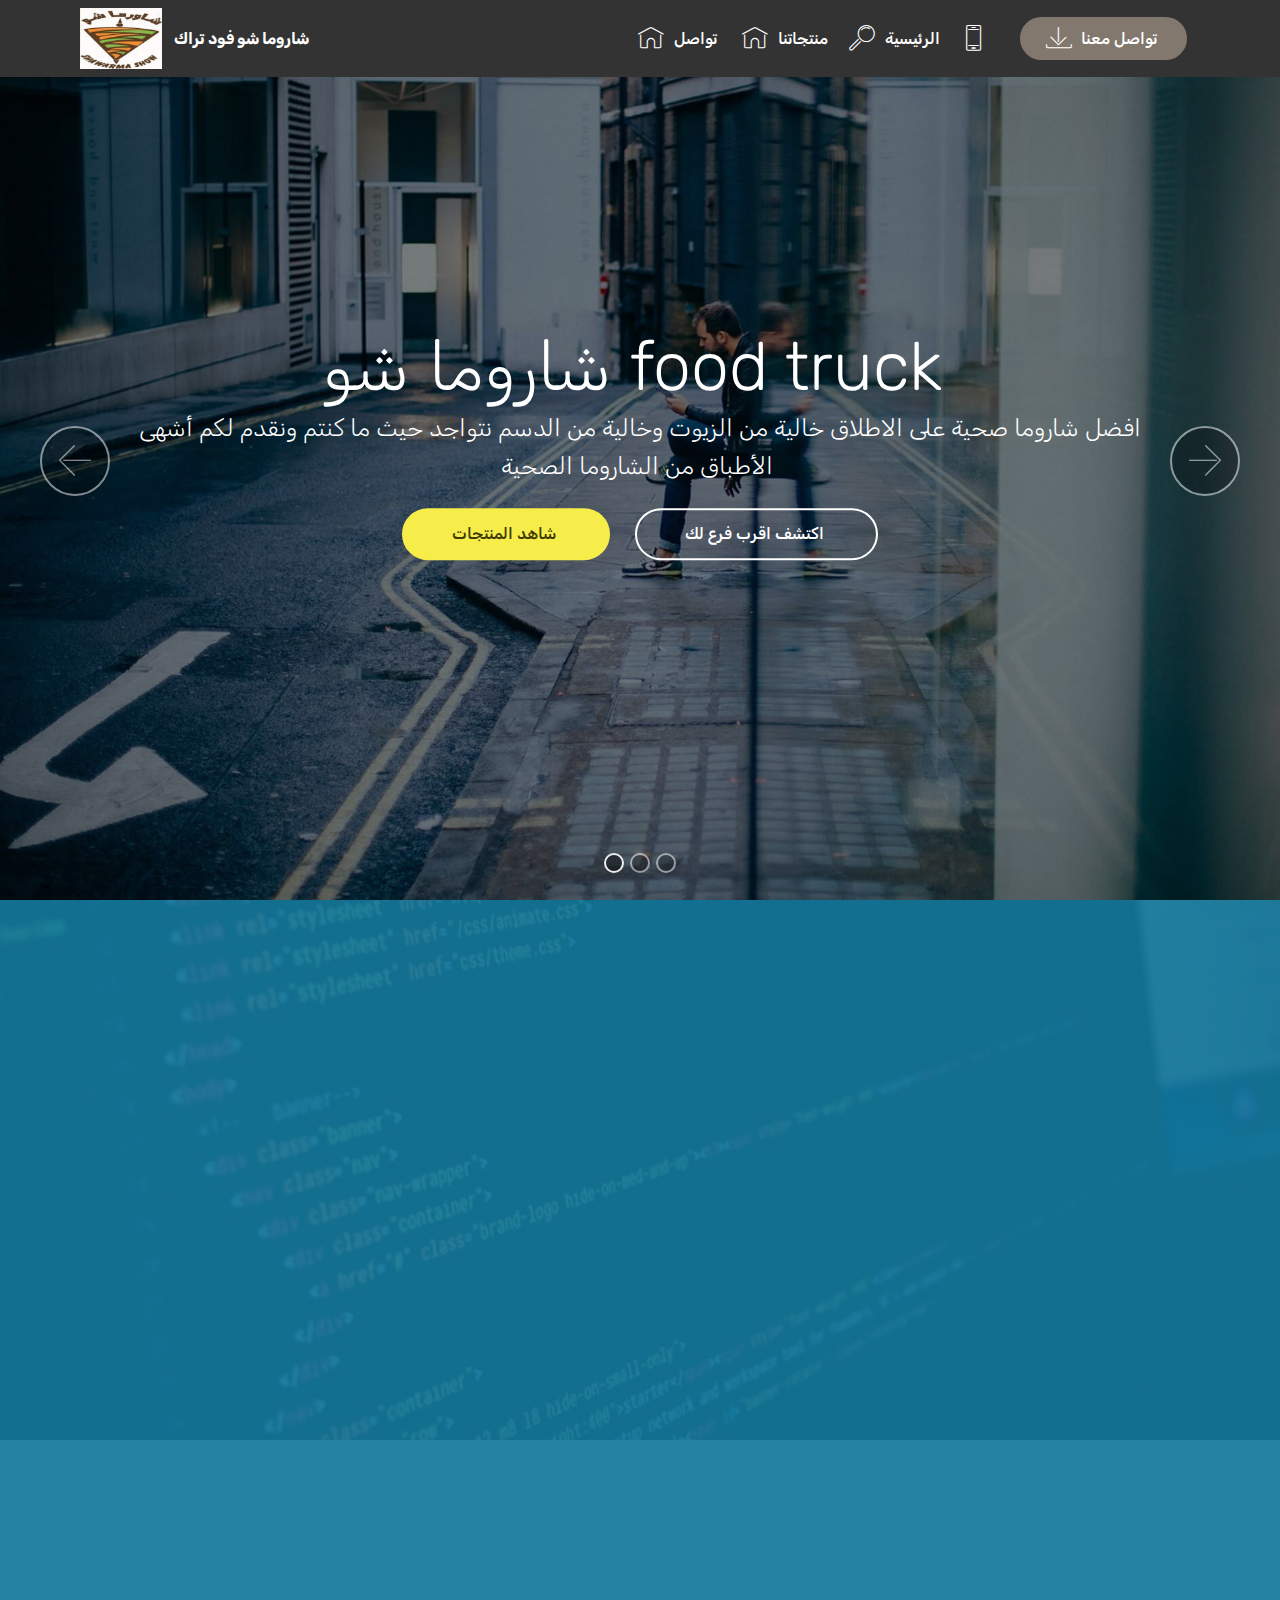
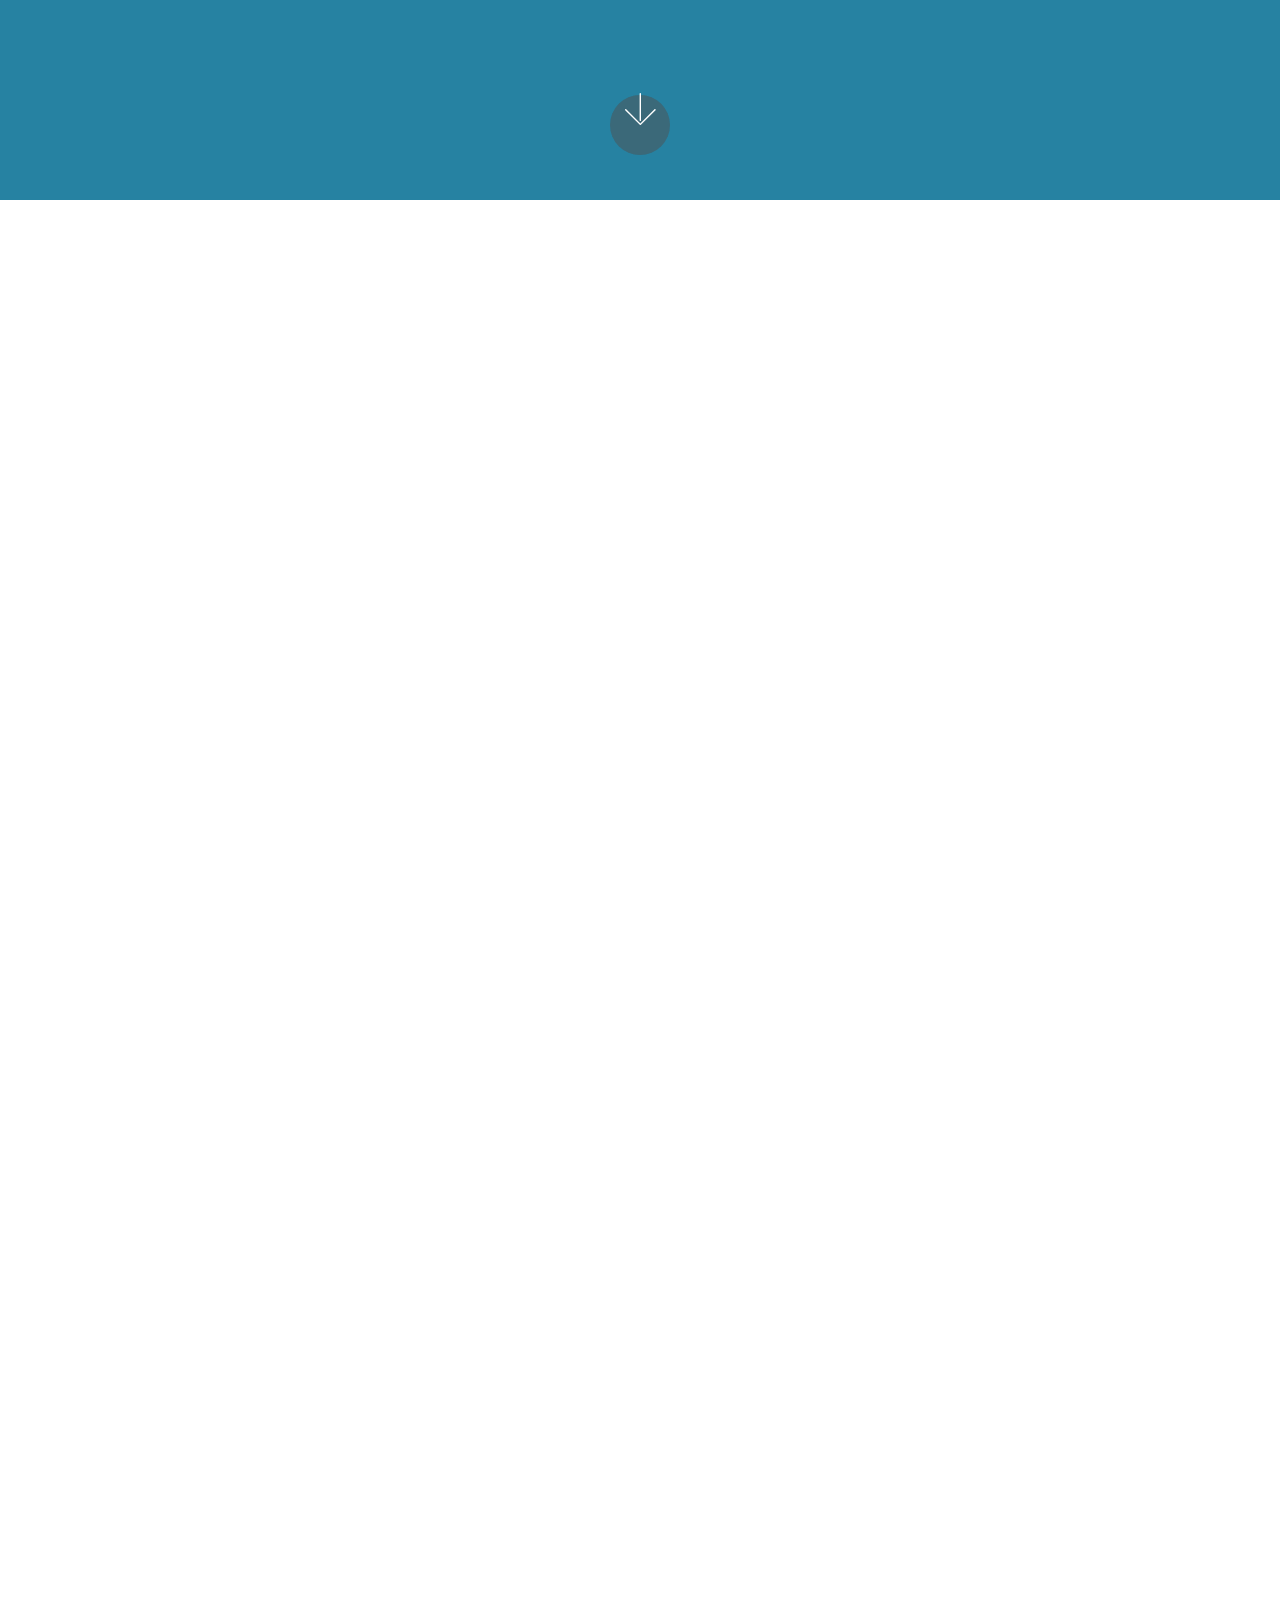
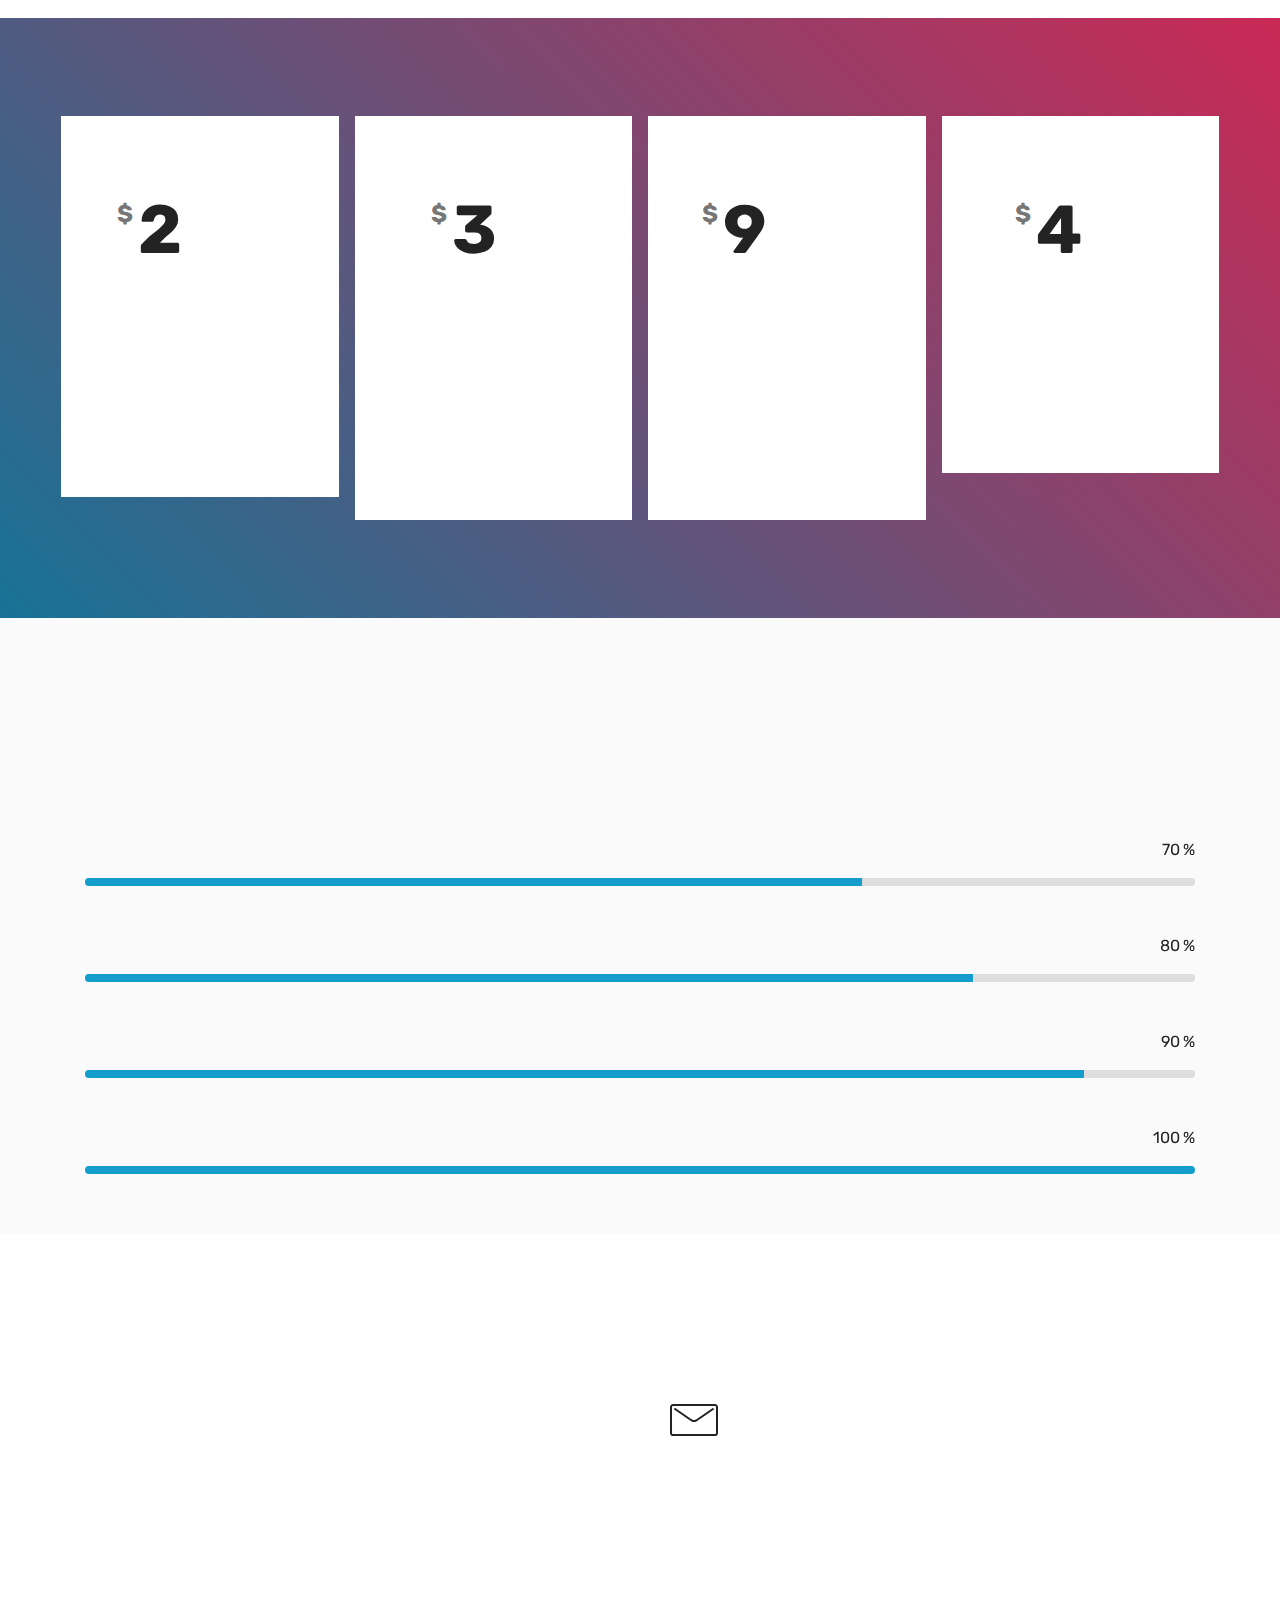
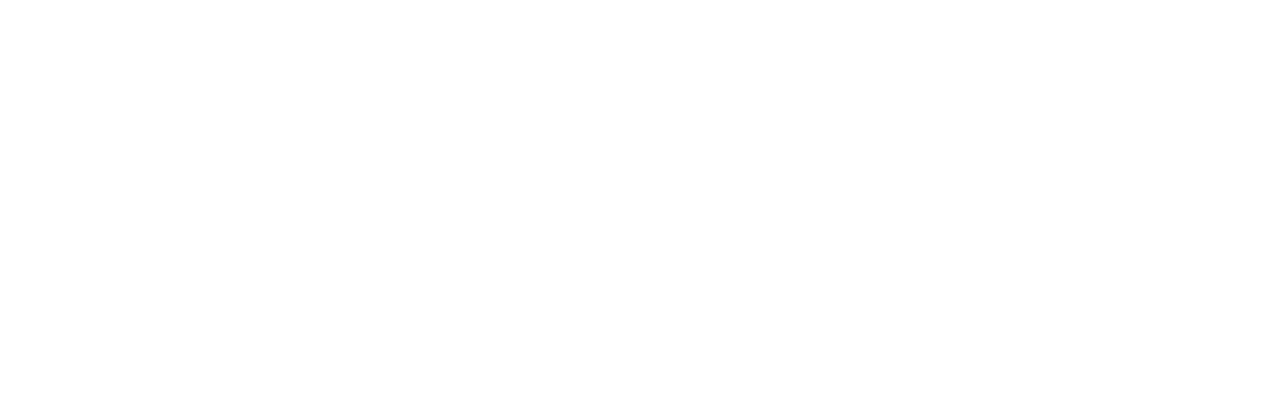
<file: index.html>
<!DOCTYPE html>
<html >
<head>
  <!-- Site made with Mobirise Website Builder v4.7.1, https://mobirise.com -->
  <meta charset="UTF-8">
  <meta http-equiv="X-UA-Compatible" content="IE=edge">
  <meta name="generator" content="Mobirise v4.7.1, mobirise.com">
  <meta name="viewport" content="width=device-width, initial-scale=1, minimum-scale=1">
  <link rel="shortcut icon" href="assets/images/show-shawarma-restaurant-597420-logo-1437907740-128x95.png" type="image/x-icon">
  <meta name="description" content="شاروما شو تقدم لكم اشهى انواع الشاروما الصحة والخاليه من الدسم بنسبة 100% ">
  <title>الرئيسية&nbsp;</title>
  <link rel="stylesheet" href="assets/web/assets/mobirise-icons/mobirise-icons.css">
  <link rel="stylesheet" href="assets/tether/tether.min.css">
  <link rel="stylesheet" href="assets/bootstrap/css/bootstrap.min.css">
  <link rel="stylesheet" href="assets/bootstrap/css/bootstrap-grid.min.css">
  <link rel="stylesheet" href="assets/bootstrap/css/bootstrap-reboot.min.css">
  <link rel="stylesheet" href="assets/animatecss/animate.min.css">
  <link rel="stylesheet" href="assets/dropdown/css/style.css">
  <link rel="stylesheet" href="assets/theme/css/style.css">
  <link rel="stylesheet" href="assets/mobirise/css/mbr-additional.css" type="text/css">
  
  
  
</head>
<body>
  <section class="menu cid-qPZRZRuOk2" once="menu" id="menu1-y">

    

    <nav class="navbar navbar-expand beta-menu navbar-dropdown align-items-center navbar-fixed-top navbar-toggleable-sm">
        <button class="navbar-toggler navbar-toggler-right" type="button" data-toggle="collapse" data-target="#navbarSupportedContent" aria-controls="navbarSupportedContent" aria-expanded="false" aria-label="Toggle navigation">
            <div class="hamburger">
                <span></span>
                <span></span>
                <span></span>
                <span></span>
            </div>
        </button>
        <div class="menu-logo">
            <div class="navbar-brand">
                <span class="navbar-logo">
                    <a href="https://mobirise.com">
                         <img src="assets/images/show-shawarma-restaurant-597420-logo-1437907740-122x91.jpg" alt="Mobirise" title="" style="height: 3.8rem;">
                    </a>
                </span>
                <span class="navbar-caption-wrap"><a class="navbar-caption text-white display-4" href="https://mobirise.com">
                        شاروما شو فود تراك</a></span>
            </div>
        </div>
        <div class="collapse navbar-collapse" id="navbarSupportedContent">
            <ul class="navbar-nav nav-dropdown" data-app-modern-menu="true"><li class="nav-item"><a class="nav-link link text-white display-4" href="https://mobirise.com">
                        </a></li><li class="nav-item"><a class="nav-link link text-white display-4" href="https://mobirise.com"></a></li><li class="nav-item"><a class="nav-link link text-white display-4" href="page2.html">
                        <span class="mbri-home mbr-iconfont mbr-iconfont-btn"></span>
                        تواصل&nbsp;</a></li><li class="nav-item"><a class="nav-link link text-white display-4" href="page1.html">
                        <span class="mbri-home mbr-iconfont mbr-iconfont-btn"></span>
                        منتجاتنا</a></li>
                <li class="nav-item">
                    <a class="nav-link link text-white display-4" href="index.html">
                        <span class="mbri-search mbr-iconfont mbr-iconfont-btn"></span>
                        الرئيسية</a>
                </li><li class="nav-item">
                    <a class="nav-link link text-white display-4" href="https://mobirise.com"><span class="mbri-mobile2 mbr-iconfont mbr-iconfont-btn"></span>
                        </a>
                </li></ul>
            <div class="navbar-buttons mbr-section-btn"><a class="btn btn-sm btn-info display-4" href="page2.html">
                    <span class="mbri-save mbr-iconfont mbr-iconfont-btn "></span>
                    تواصل معنا&nbsp;</a></div>
        </div>
    </nav>
</section>

<section class="engine"><a href="https://mobirise.ws/h">how to make own website</a></section><section class="carousel slide cid-qPZRCF1H8q" data-interval="false" id="slider1-u">

    

    <div class="full-screen"><div class="mbr-slider slide carousel" data-pause="true" data-keyboard="false" data-ride="false" data-interval="false"><ol class="carousel-indicators"><li data-app-prevent-settings="" data-target="#slider1-u" class=" active" data-slide-to="0"></li><li data-app-prevent-settings="" data-target="#slider1-u" data-slide-to="1"></li><li data-app-prevent-settings="" data-target="#slider1-u" data-slide-to="2"></li></ol><div class="carousel-inner" role="listbox"><div class="carousel-item slider-fullscreen-image active" data-bg-video-slide="false" style="background-image: url(assets/images/1.jpg);"><div class="container container-slide"><div class="image_wrapper"><div class="mbr-overlay"></div><img src="assets/images/1.jpg"><div class="carousel-caption justify-content-center"><div class="col-10 align-center"><h2 class="mbr-fonts-style display-1">شاروما شو food truck&nbsp;</h2><p class="lead mbr-text mbr-fonts-style display-5">افضل شاروما صحية على الاطلاق خالية من الزيوت وخالية من الدسم نتواجد حيث ما كنتم ونقدم لكم أشهى الأطباق من الشاروما الصحية&nbsp;</p><div class="mbr-section-btn" buttons="0"><a class="btn  btn-success display-4" href="https://mobirise.com">شاهد المنتجات&nbsp;</a> <a class="btn  btn-white-outline display-4" href="https://mobirise.com">اكتشف اقرب فرع لك&nbsp;</a></div></div></div></div></div></div><div class="carousel-item slider-fullscreen-image" data-bg-video-slide="https://www.youtube.com/watch?v=fwkKc6M60-0"><div class="mbr-overlay"></div><div class="container container-slide"><div class="image_wrapper"><img src="assets/images/2.jpg" style="opacity: 0;"><div class="carousel-caption justify-content-center"><div class="col-10 align-left"><h2 class="mbr-fonts-style display-1">&nbsp;كوادر وطنية مؤهلة &nbsp;</h2><p class="lead mbr-text mbr-fonts-style display-5">نحن نسعى دائما لتوظيف خبراء الطعام الذين يتميزون بذوق عالي و يتميزون بالطعام الصحي والمميز&nbsp;</p></div></div></div></div></div><div class="carousel-item slider-fullscreen-image" data-bg-video-slide="false" style="background-image: url(assets/images/3.jpg);"><div class="container container-slide"><div class="image_wrapper"><div class="mbr-overlay"></div><img src="assets/images/3.jpg"><div class="carousel-caption justify-content-center"><div class="col-10 align-right"><h2 class="mbr-fonts-style display-1">لن تتخيل لذة الطعم حتى تجربه&nbsp;</h2><p class="lead mbr-text mbr-fonts-style display-5">نستخدم اجود انواع الطعام والمكونات التي لا نقبل الا بأفضلها لنرسم لك ما في مخيلتك من الأكل الصحي و الجودة العالية والسعر المناسب&nbsp;</p><div class="mbr-section-btn" buttons="0"><a class="btn btn-info display-4" href="https://mobirise.com">&nbsp;لأن راحتكم تهمنا وفرنا لكم خدمة التوصيل الى المنازل &nbsp;</a> <a class="btn  btn-white-outline display-4" href="https://mobirise.com">تجربة واحدة تكفي لاقناعكم&nbsp;</a></div></div></div></div></div></div></div><a data-app-prevent-settings="" class="carousel-control carousel-control-prev" role="button" data-slide="prev" href="#slider1-u"><span aria-hidden="true" class="mbri-left mbr-iconfont"></span><span class="sr-only">Previous</span></a><a data-app-prevent-settings="" class="carousel-control carousel-control-next" role="button" data-slide="next" href="#slider1-u"><span aria-hidden="true" class="mbri-right mbr-iconfont"></span><span class="sr-only">Next</span></a></div></div>

</section>

<section class="header12 cid-qPZUUfbCvH mbr-fullscreen mbr-parallax-background" id="header12-z">

    

    <div class="mbr-overlay" style="opacity: 0.9; background-color: rgb(15, 118, 153);">
    </div>

    <div class="container  ">
            <div class="media-container">
                <div class="col-md-12 align-center">
                    <h1 class="mbr-section-title pb-3 mbr-white mbr-bold mbr-fonts-style display-1">
                        لأن صحتك تهمنا &nbsp;؟&nbsp;</h1>
                    <p class="mbr-text pb-3 mbr-white mbr-fonts-style display-5">قدمنا لك كل قطعه بذات الجودة والأداء الرفيع والمتميز&nbsp;</p>
                    <div class="mbr-section-btn align-center py-2"><a class="btn btn-md btn-secondary display-4" href="https://mobirise.com">اطلبها الان&nbsp;</a></div>

                    <div class="icons-media-container mbr-white">
                        <div class="card col-12 col-md-6 col-lg-3">
                            <div class="icon-block">
                            <a href="https://mobirise.com/">
                                <span class="mbri-layers mbr-iconfont"></span>
                            </a>
                            </div>
                            <h5 class="mbr-fonts-style display-5">
                                تعامل رائع يليق بك&nbsp;</h5>
                        </div>

                        <div class="card col-12 col-md-6 col-lg-3">
                            <div class="icon-block">
                                <a href="https://mobirise.com/">
                                    <span class="mbri-sun mbr-iconfont"></span>
                                </a>
                            </div>
                            <h5 class="mbr-fonts-style display-5">
                                أفكار متجددة&nbsp;</h5>
                        </div>

                        <div class="card col-12 col-md-6 col-lg-3">
                            <div class="icon-block">
                                <a href="https://mobirise.com/">
                                    <span class="mbri-cash mbr-iconfont"></span>
                                </a>
                            </div>
                            <h5 class="mbr-fonts-style display-5">اسعار معقولة مقارنة بالسوق</h5>
                        </div>

                        <div class="card col-12 col-md-6 col-lg-3">
                            <div class="icon-block">
                                <a href="https://mobirise.com/">
                                    <span class="mbri-mobirise mbr-iconfont"></span>
                                </a>
                            </div>
                            <h5 class="mbr-fonts-style display-5">
                                سهولة الوصول الينا&nbsp;</h5>
                        </div>
                    </div>
                </div>
            </div>
    </div>

    <div class="mbr-arrow hidden-sm-down" aria-hidden="true">
        <a href="#next">
            <i class="mbri-down mbr-iconfont"></i>
        </a>
    </div>
</section>

<section class="cid-qPZVy4kVK2" id="image2-10">

    

    <figure class="mbr-figure">
        <div class="image-block" style="width: 100%;">
            <img src="assets/images/whatsapp-image-2018-04-22-at-9.19.00-pm-3-591x1280.jpg" alt="Mobirise" title="">
            <figcaption class="mbr-figure-caption mbr-figure-caption-over">
                <div class="container pb-5 mbr-white align-center mbr-fonts-style display-1">
                    صمم طعامك الخاص كما تريد&nbsp;</div>
            </figcaption>
        </div>
    </figure>
</section>

<section class="cid-qPZWhB5nia" id="content13-12">
    
    <div class="container">
            <div class="media-container-row" style="width: 66%;">
                <div class="img-item item1" style="width: 198%;">
                    <img src="assets/images/whatsapp-image-2018-04-22-at-9.19.01-pm-1-591x1280.jpg" alt="" title="">
                    <div class="img-caption">
                        <p class="mbr-fonts-style align-center mbr-black display-7">
                            صحي ولذيذ</p>
                    </div>
                </div>
                <div class="img-item">
                    <img src="assets/images/whatsapp-image-2018-04-22-at-9.19.01-pm-3-478x1035.jpg" alt="" title="">
                    <div class="img-caption">
                        <p class="mbr-fonts-style align-center mbr-black display-7">
                            كوادر سعودية مؤهلة</p>
                    </div>
                </div>
            </div>
    </div>
</section>

<section class="cid-qPZWW3WBLD" id="pricing-tables1-13">

    

    
    <div class="container">
        <div class="media-container-row">

            <div class="plan col-12 mx-2 my-2 justify-content-center col-lg-3">
                <div class="plan-header text-center pt-5">
                    <h3 class="plan-title mbr-fonts-style display-5">
                        وجبة للحوامل&nbsp;</h3>
                    <div class="plan-price">
                        <span class="price-value mbr-fonts-style display-5">
                            $
                        </span>
                        <span class="price-figure mbr-fonts-style display-1">
                              2</span>
                        <small class="price-term mbr-fonts-style display-7">
                            وجبة للحوامل&nbsp;</small>
                    </div>
                </div>
                <div class="plan-body pb-5">
                    <div class="plan-list align-center">
                        <ul class="list-group list-group-flush mbr-fonts-style display-7">
                            <li class="list-group-item"><span style="font-size: 1rem;">غنية بالالياف الغذائية للمراة الحامل ولتغذية الطفل&nbsp;</span><br></li>
                        </ul>
                    </div>
                    <div class="mbr-section-btn text-center pt-4"><a href="https://mobirise.com" class="btn btn-primary display-4">اشتري الان&nbsp;</a></div>
                </div>
            </div>

            <div class="plan col-12 mx-2 my-2 justify-content-center col-lg-3">
                <div class="plan-header text-center pt-5">
                    <h3 class="plan-title mbr-fonts-style display-5">
                        هابي ميل&nbsp;</h3>
                    <div class="plan-price">
                        <span class="price-value mbr-fonts-style display-5">
                            $
                        </span>
                        <span class="price-figure mbr-fonts-style display-1">3</span>
                        <small class="price-term mbr-fonts-style display-7">
                            للاطفال&nbsp;</small>
                    </div>
                </div>
                <div class="plan-body pb-5">
                    <div class="plan-list align-center">
                        <ul class="list-group list-group-flush mbr-fonts-style display-7">
                            <li class="list-group-item">وجبة غذائية صحية للاطفال .
                            </li>
                            <li class="list-group-item">
                                مع هدية لعبة قيمة&nbsp;</li>
                        </ul>
                    </div>
                    <div class="mbr-section-btn text-center pt-4"><a href="https://mobirise.com" class="btn btn-primary display-4">اشتري الان&nbsp;</a></div>
                </div>
            </div>

            <div class="plan col-12 mx-2 my-2 justify-content-center col-lg-3">
                <div class="plan-header text-center pt-5">
                    <h3 class="plan-title mbr-fonts-style display-5">
                        صحن دايت&nbsp;</h3>
                    <div class="plan-price">
                        <span class="price-value mbr-fonts-style display-5">
                            $
                        </span>
                        <span class="price-figure mbr-fonts-style display-1">
                            9</span>
                        <small class="price-term mbr-fonts-style display-7">
                            للحمية الغذائية</small>
                    </div>
                </div>
                <div class="plan-body pb-5">
                    <div class="plan-list align-center">
                        <ul class="list-group list-group-flush mbr-fonts-style display-7">
                            <li class="list-group-item">يحتوي على الفلفل الحارق للدهون.
                            </li>
                            <li class="list-group-item">
                                اقل من 70% سعره حرارية</li>
                        </ul>
                    </div>
                    <div class="mbr-section-btn text-center pt-4"><a href="https://mobirise.com" class="btn btn-primary display-4">شراء الان&nbsp;</a></div>
                </div>
            </div>

            <div class="plan col-12 mx-2 my-2 justify-content-center col-lg-3">
                <div class="plan-header text-center pt-5">
                    <h3 class="plan-title mbr-fonts-style display-5">
                        صحن عربي</h3>
                    <div class="plan-price">
                        <span class="price-value mbr-fonts-style display-5">
                            $
                        </span>
                        <span class="price-figure mbr-fonts-style display-1">
                            4</span>
                        <small class="price-term mbr-fonts-style display-7">
                            للرياضين&nbsp;</small>
                    </div>
                </div>
                <div class="plan-body pb-5">
                    <div class="plan-list align-center">
                        <ul class="list-group list-group-flush mbr-fonts-style display-7">
                            <li class="list-group-item">يحتوي على خضروات عضوية&nbsp;</li>
                        </ul>
                    </div>
                    <div class="mbr-section-btn text-center pt-4"><a href="https://mobirise.com" class="btn btn-primary display-4">شراء الان&nbsp;</a></div>
                </div>
            </div>
        </div>
    </div>
</section>

<section class="progress-bars1 cid-qPZYeB11he" id="progress-bars1-14">
    
      

    

    <div class="container">
        <h2 class="mbr-section-title pb-2 align-center mbr-fonts-style display-2">
            انجازاتنا&nbsp;</h2>

        <h3 class="mbr-section-subtitle pb-5 mbr-fonts-style display-5">
            نفخر بأننا العربة رقم 1 في المملكة العربية السعودية التي تقدمشاروما صحيه ولذيذة ولمختلف الفئات&nbsp;</h3>

        <div class="progress_elements">
            <div class="progress1 pb-5">
                <div class="title-wrap">
                    <div class="progressbar-title mbr-fonts-style display-7">
                        <p>
                            الجودة&nbsp;</p>
                    </div>
                    <div class="progress_value mbr-fonts-style display-7">
                        <div class="progressbar-number"></div>
                        <span>%</span>
                    </div>
                </div>
                <progress class="progress progress-primary" max="100" value="70">
                </progress>
            </div>
            
            <div class="progress2 pb-5">
                <div class="title-wrap">
                    <div class="progressbar-title mbr-fonts-style display-7">
                        <p>
                           الطعم</p>
                    </div>
                <div class="progress_value mbr-fonts-style display-7">
                    <div class="progressbar-number"></div>
                    <span>%</span>
                </div>
                </div>
                <progress class="progress progress-primary" max="100" value="80">
                </progress>
            </div>
            
            <div class="progress3 pb-5">
                <div class="title-wrap">
                    <div class="progressbar-title mbr-fonts-style display-7">
                        <p>
                            الخدمة</p>
                    </div>
                    <div class="progress_value mbr-fonts-style display-7">
                        <div class="progressbar-number"></div>
                        <span>%</span>
                    </div>
                </div>
                <progress class="progress progress-primary" max="100" value="90">
                </progress>
            </div>
            
            <div class="progress4">
                <div class="title-wrap">
                    <div class="progressbar-title mbr-fonts-style display-7">
                        <p>
                            السعر</p>
                    </div>
                <div class="progress_value mbr-fonts-style display-7">
                    <div class="progressbar-number"></div>
                    <span>%</span>
                </div>
                </div>
                <progress class="progress progress-primary" max="100" value="100">
                </progress>
            </div>
        </div>
    </div>
</section>

<section class="mbr-section form4 cid-qPZYK6GZwq" id="form4-16">

    

    
    <div class="container">
        <div class="row">
            <div class="col-md-6">
                <div class="google-map"><iframe frameborder="0" style="border:0" src="https://www.google.com/maps/embed/v1/place?key=AIzaSyA0Dx_boXQiwvdz8sJHoYeZNVTdoWONYkU&amp;q=place_id:ChIJn6wOs6lZwokRLKy1iqRcoKw" allowfullscreen=""></iframe></div>
            </div>
            <div class="col-md-6">
                <h2 class="pb-3 align-left mbr-fonts-style display-2">
                    نسعد بتواصلكم معنا&nbsp;</h2>
                <div>
                    <div class="icon-block pb-3">
                        <span class="icon-block__icon">
                            <span class="mbri-letter mbr-iconfont"></span>
                        </span>
                        <h4 class="icon-block__title align-left mbr-fonts-style display-5">
                            من فضلك لا تتردد في تقديم الاقتراحات</h4>
                    </div>
                    <div class="icon-contacts pb-3">
                        <h5 class="align-left mbr-fonts-style display-7">
                            جاهز لاستقبال العروض والطلبات&nbsp;</h5>
                        <p class="mbr-text align-left mbr-fonts-style display-7">
                            Phone: +966445433456&nbsp;<br>
                            Email: shawormashow@gmail.com</p>
                    </div>
                </div>
                <div data-form-type="formoid">
                    <div data-form-alert="" hidden="">تم ارسال الرسالة بنجاح سيتم التواصل معك قريبا شكرا لك </div>
                    <form class="block mbr-form" action="https://mobirise.com/" method="post" data-form-title="Mobirise Form"><input type="hidden" name="email" data-form-email="true" value="wQLQlkNAQ/LMxz9B9v4bI/YxxAyTIM4xhcp0JVlBDbw+9+YFgZC/8Amy35S743yiWljKMJUrRmoEhB3Q5mobbYqMfK6pdvxQ6YCI+I2jGPPQj+5jzx0UCzMWHsfewcAC" data-form-field="Email">
                        <div class="row">
                            <div class="col-md-6 multi-horizontal" data-for="name">
                                <input type="text" class="form-control input" name="name" data-form-field="Name" placeholder="الاسم" required="" id="name-form4-16">
                            </div>
                            <div class="col-md-6 multi-horizontal" data-for="phone">
                                <input type="text" class="form-control input" name="phone" data-form-field="Phone" placeholder="الهاتف" required="" id="phone-form4-16">
                            </div>
                            <div class="col-md-12" data-for="email">
                                <input type="text" class="form-control input" name="email" data-form-field="Email" placeholder="الايميل" required="" id="email-form4-16">
                            </div>
                            <div class="col-md-12" data-for="message">
                                <textarea class="form-control input" name="message" rows="3" data-form-field="Message" placeholder="رسالتك" style="resize:none" id="message-form4-16"></textarea>
                            </div>
                            <div class="input-group-btn col-md-12" style="margin-top: 10px;"><button href="" type="submit" class="btn btn-primary btn-form display-4">ارسل</button></div>
                        </div>
                    </form>
                </div>
            </div>
        </div>
    </div>
</section>


  <script src="assets/web/assets/jquery/jquery.min.js"></script>
  <script src="assets/popper/popper.min.js"></script>
  <script src="assets/tether/tether.min.js"></script>
  <script src="assets/bootstrap/js/bootstrap.min.js"></script>
  <script src="assets/smoothscroll/smooth-scroll.js"></script>
  <script src="assets/ytplayer/jquery.mb.ytplayer.min.js"></script>
  <script src="assets/vimeoplayer/jquery.mb.vimeo_player.js"></script>
  <script src="assets/bootstrapcarouselswipe/bootstrap-carousel-swipe.js"></script>
  <script src="assets/parallax/jarallax.min.js"></script>
  <script src="assets/viewportchecker/jquery.viewportchecker.js"></script>
  <script src="assets/dropdown/js/script.min.js"></script>
  <script src="assets/touchswipe/jquery.touch-swipe.min.js"></script>
  <script src="assets/theme/js/script.js"></script>
  <script src="assets/formoid/formoid.min.js"></script>
  <script src="assets/slidervideo/script.js"></script>
  
  
 <div id="scrollToTop" class="scrollToTop mbr-arrow-up"><a style="text-align: center;"><i></i></a></div>
    <input name="animation" type="hidden">
  </body>
</html>
</file>
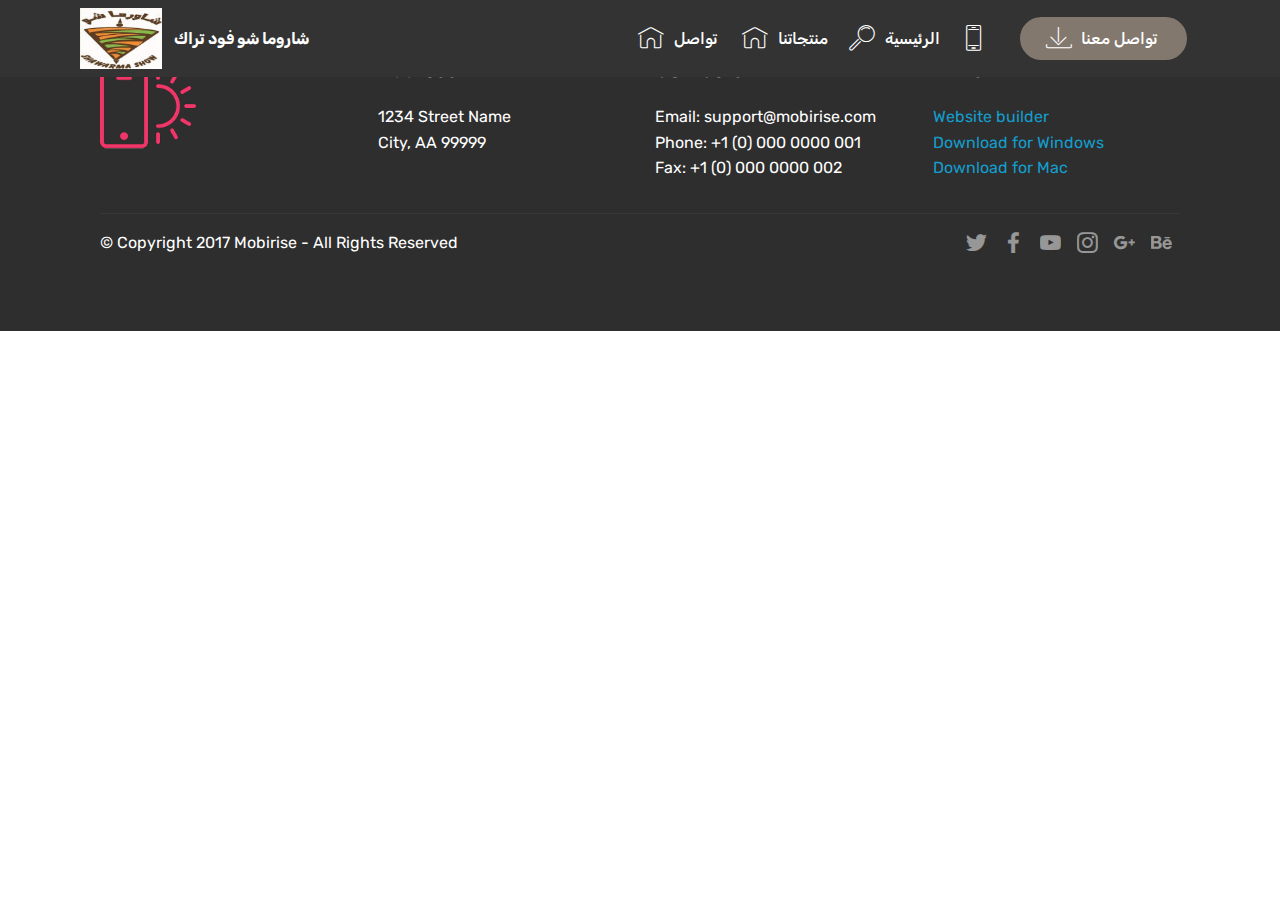
<file: page1.html>
<!DOCTYPE html>
<html >
<head>
  <!-- Site made with Mobirise Website Builder v4.7.1, https://mobirise.com -->
  <meta charset="UTF-8">
  <meta http-equiv="X-UA-Compatible" content="IE=edge">
  <meta name="generator" content="Mobirise v4.7.1, mobirise.com">
  <meta name="viewport" content="width=device-width, initial-scale=1, minimum-scale=1">
  <link rel="shortcut icon" href="assets/images/show-shawarma-restaurant-597420-logo-1437907740-128x95.png" type="image/x-icon">
  <meta name="description" content="هنا تجد كل ما يلامس شعورك من اشهى انواع الاطباق الشهية واللذيذة كما يتوفر لدينا خدمة التوصيل الى المنزل ">
  <title>المنتجات</title>
  <link rel="stylesheet" href="assets/web/assets/mobirise-icons/mobirise-icons.css">
  <link rel="stylesheet" href="assets/tether/tether.min.css">
  <link rel="stylesheet" href="assets/bootstrap/css/bootstrap.min.css">
  <link rel="stylesheet" href="assets/bootstrap/css/bootstrap-grid.min.css">
  <link rel="stylesheet" href="assets/bootstrap/css/bootstrap-reboot.min.css">
  <link rel="stylesheet" href="assets/socicon/css/styles.css">
  <link rel="stylesheet" href="assets/animatecss/animate.min.css">
  <link rel="stylesheet" href="assets/dropdown/css/style.css">
  <link rel="stylesheet" href="assets/theme/css/style.css">
  <link rel="stylesheet" href="assets/mobirise/css/mbr-additional.css" type="text/css">
  
  
  
</head>
<body>
  <section class="menu cid-qPZJ9BwY1X" once="menu" id="menu1-h">

    

    <nav class="navbar navbar-expand beta-menu navbar-dropdown align-items-center navbar-fixed-top navbar-toggleable-sm">
        <button class="navbar-toggler navbar-toggler-right" type="button" data-toggle="collapse" data-target="#navbarSupportedContent" aria-controls="navbarSupportedContent" aria-expanded="false" aria-label="Toggle navigation">
            <div class="hamburger">
                <span></span>
                <span></span>
                <span></span>
                <span></span>
            </div>
        </button>
        <div class="menu-logo">
            <div class="navbar-brand">
                <span class="navbar-logo">
                    <a href="https://mobirise.com">
                         <img src="assets/images/show-shawarma-restaurant-597420-logo-1437907740-122x91.jpg" alt="Mobirise" title="" style="height: 3.8rem;">
                    </a>
                </span>
                <span class="navbar-caption-wrap"><a class="navbar-caption text-white display-4" href="https://mobirise.com">
                        شاروما شو فود تراك</a></span>
            </div>
        </div>
        <div class="collapse navbar-collapse" id="navbarSupportedContent">
            <ul class="navbar-nav nav-dropdown" data-app-modern-menu="true"><li class="nav-item"><a class="nav-link link text-white display-4" href="https://mobirise.com">
                        </a></li><li class="nav-item"><a class="nav-link link text-white display-4" href="https://mobirise.com"></a></li><li class="nav-item"><a class="nav-link link text-white display-4" href="page2.html">
                        <span class="mbri-home mbr-iconfont mbr-iconfont-btn"></span>
                        تواصل&nbsp;</a></li><li class="nav-item"><a class="nav-link link text-white display-4" href="page1.html">
                        <span class="mbri-home mbr-iconfont mbr-iconfont-btn"></span>
                        منتجاتنا</a></li>
                <li class="nav-item">
                    <a class="nav-link link text-white display-4" href="index.html">
                        <span class="mbri-search mbr-iconfont mbr-iconfont-btn"></span>
                        الرئيسية</a>
                </li><li class="nav-item">
                    <a class="nav-link link text-white display-4" href="https://mobirise.com"><span class="mbri-mobile2 mbr-iconfont mbr-iconfont-btn"></span>
                        </a>
                </li></ul>
            <div class="navbar-buttons mbr-section-btn"><a class="btn btn-sm btn-info display-4" href="page2.html">
                    <span class="mbri-save mbr-iconfont mbr-iconfont-btn "></span>
                    تواصل معنا&nbsp;</a></div>
        </div>
    </nav>
</section>

<section class="engine"><a href="https://mobirise.ws/k">develop your own website</a></section><section class="cid-qPZJ9DiwmZ" id="footer1-i">

    

    

    <div class="container">
        <div class="media-container-row content text-white">
            <div class="col-12 col-md-3">
                <div class="media-wrap">
                    <a href="https://mobirise.com/">
                        <img src="assets/images/logo2.png" alt="Mobirise">
                    </a>
                </div>
            </div>
            <div class="col-12 col-md-3 mbr-fonts-style display-7">
                <h5 class="pb-3">
                    Address
                </h5>
                <p class="mbr-text">
                    1234 Street Name
                    <br>City, AA 99999
                </p>
            </div>
            <div class="col-12 col-md-3 mbr-fonts-style display-7">
                <h5 class="pb-3">
                    Contacts
                </h5>
                <p class="mbr-text">
                    Email: support@mobirise.com
                    <br>Phone: +1 (0) 000 0000 001
                    <br>Fax: +1 (0) 000 0000 002
                </p>
            </div>
            <div class="col-12 col-md-3 mbr-fonts-style display-7">
                <h5 class="pb-3">
                    Links
                </h5>
                <p class="mbr-text">
                    <a class="text-primary" href="https://mobirise.com/">Website builder</a>
                    <br><a class="text-primary" href="https://mobirise.com/mobirise-free-win.zip">Download for Windows</a>
                    <br><a class="text-primary" href="https://mobirise.com/mobirise-free-mac.zip">Download for Mac</a>
                </p>
            </div>
        </div>
        <div class="footer-lower">
            <div class="media-container-row">
                <div class="col-sm-12">
                    <hr>
                </div>
            </div>
            <div class="media-container-row mbr-white">
                <div class="col-sm-6 copyright">
                    <p class="mbr-text mbr-fonts-style display-7">
                        © Copyright 2017 Mobirise - All Rights Reserved
                    </p>
                </div>
                <div class="col-md-6">
                    <div class="social-list align-right">
                        <div class="soc-item">
                            <a href="https://twitter.com/mobirise" target="_blank">
                                <span class="socicon-twitter socicon mbr-iconfont mbr-iconfont-social"></span>
                            </a>
                        </div>
                        <div class="soc-item">
                            <a href="https://www.facebook.com/pages/Mobirise/1616226671953247" target="_blank">
                                <span class="socicon-facebook socicon mbr-iconfont mbr-iconfont-social"></span>
                            </a>
                        </div>
                        <div class="soc-item">
                            <a href="https://www.youtube.com/c/mobirise" target="_blank">
                                <span class="socicon-youtube socicon mbr-iconfont mbr-iconfont-social"></span>
                            </a>
                        </div>
                        <div class="soc-item">
                            <a href="https://instagram.com/mobirise" target="_blank">
                                <span class="socicon-instagram socicon mbr-iconfont mbr-iconfont-social"></span>
                            </a>
                        </div>
                        <div class="soc-item">
                            <a href="https://plus.google.com/u/0/+Mobirise" target="_blank">
                                <span class="socicon-googleplus socicon mbr-iconfont mbr-iconfont-social"></span>
                            </a>
                        </div>
                        <div class="soc-item">
                            <a href="https://www.behance.net/Mobirise" target="_blank">
                                <span class="socicon-behance socicon mbr-iconfont mbr-iconfont-social"></span>
                            </a>
                        </div>
                    </div>
                </div>
            </div>
        </div>
    </div>
</section>


  <script src="assets/web/assets/jquery/jquery.min.js"></script>
  <script src="assets/popper/popper.min.js"></script>
  <script src="assets/tether/tether.min.js"></script>
  <script src="assets/bootstrap/js/bootstrap.min.js"></script>
  <script src="assets/smoothscroll/smooth-scroll.js"></script>
  <script src="assets/touchswipe/jquery.touch-swipe.min.js"></script>
  <script src="assets/viewportchecker/jquery.viewportchecker.js"></script>
  <script src="assets/dropdown/js/script.min.js"></script>
  <script src="assets/theme/js/script.js"></script>
  
  
 <div id="scrollToTop" class="scrollToTop mbr-arrow-up"><a style="text-align: center;"><i></i></a></div>
    <input name="animation" type="hidden">
  </body>
</html>
</file>
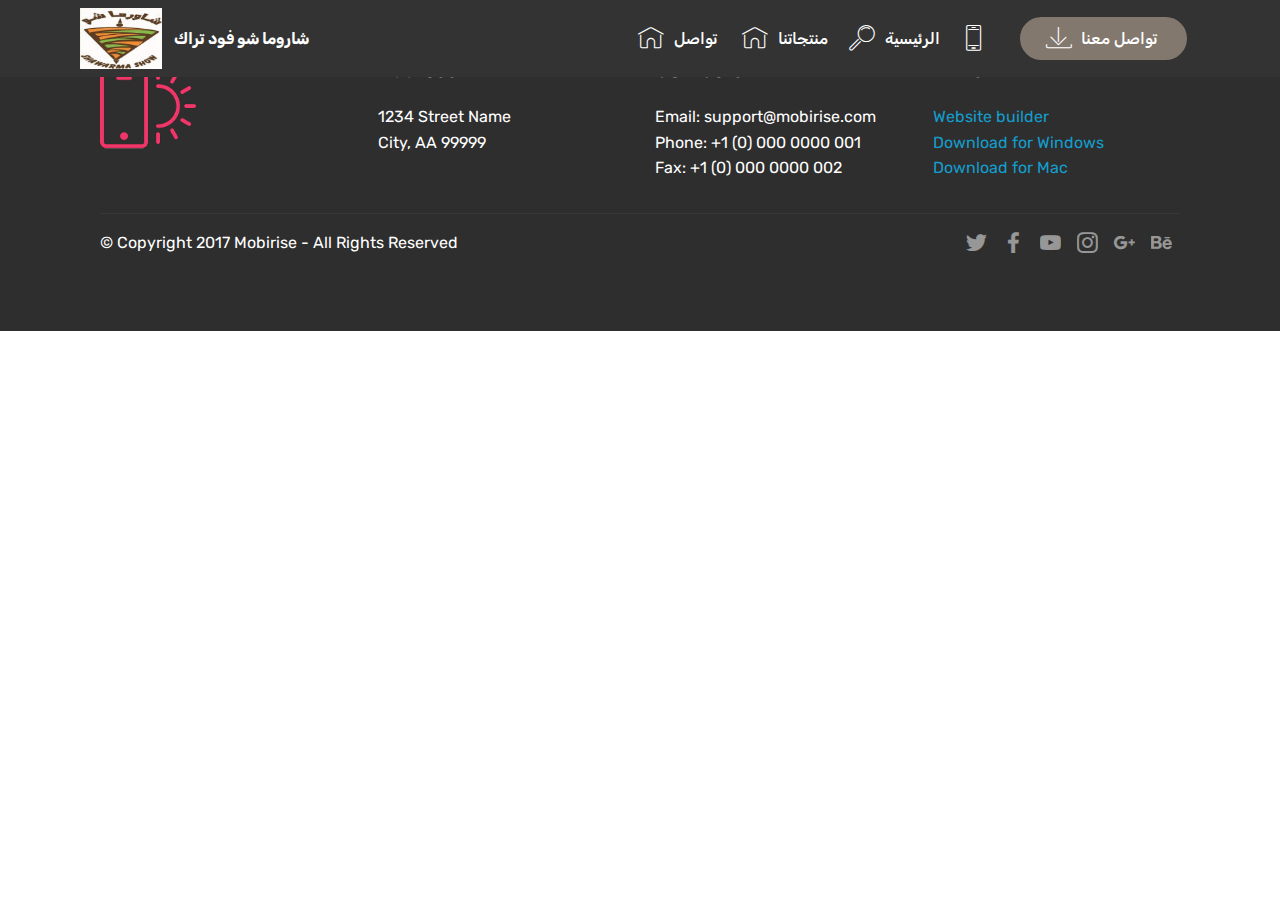
<file: page2.html>
<!DOCTYPE html>
<html >
<head>
  <!-- Site made with Mobirise Website Builder v4.7.1, https://mobirise.com -->
  <meta charset="UTF-8">
  <meta http-equiv="X-UA-Compatible" content="IE=edge">
  <meta name="generator" content="Mobirise v4.7.1, mobirise.com">
  <meta name="viewport" content="width=device-width, initial-scale=1, minimum-scale=1">
  <link rel="shortcut icon" href="assets/images/show-shawarma-restaurant-597420-logo-1437907740-128x95.png" type="image/x-icon">
  <meta name="description" content="يسعدنا تواصلكم معنا كما نقدم لكم افضل واشهى الاطباق الطازجة يوميا ">
  <title>تواصل معنا&nbsp;</title>
  <link rel="stylesheet" href="assets/web/assets/mobirise-icons/mobirise-icons.css">
  <link rel="stylesheet" href="assets/tether/tether.min.css">
  <link rel="stylesheet" href="assets/bootstrap/css/bootstrap.min.css">
  <link rel="stylesheet" href="assets/bootstrap/css/bootstrap-grid.min.css">
  <link rel="stylesheet" href="assets/bootstrap/css/bootstrap-reboot.min.css">
  <link rel="stylesheet" href="assets/socicon/css/styles.css">
  <link rel="stylesheet" href="assets/animatecss/animate.min.css">
  <link rel="stylesheet" href="assets/dropdown/css/style.css">
  <link rel="stylesheet" href="assets/theme/css/style.css">
  <link rel="stylesheet" href="assets/mobirise/css/mbr-additional.css" type="text/css">
  
  
  
</head>
<body>
  <section class="menu cid-qPZJcCId8g" once="menu" id="menu1-j">

    

    <nav class="navbar navbar-expand beta-menu navbar-dropdown align-items-center navbar-fixed-top navbar-toggleable-sm">
        <button class="navbar-toggler navbar-toggler-right" type="button" data-toggle="collapse" data-target="#navbarSupportedContent" aria-controls="navbarSupportedContent" aria-expanded="false" aria-label="Toggle navigation">
            <div class="hamburger">
                <span></span>
                <span></span>
                <span></span>
                <span></span>
            </div>
        </button>
        <div class="menu-logo">
            <div class="navbar-brand">
                <span class="navbar-logo">
                    <a href="https://mobirise.com">
                         <img src="assets/images/show-shawarma-restaurant-597420-logo-1437907740-122x91.jpg" alt="Mobirise" title="" style="height: 3.8rem;">
                    </a>
                </span>
                <span class="navbar-caption-wrap"><a class="navbar-caption text-white display-4" href="https://mobirise.com">
                        شاروما شو فود تراك</a></span>
            </div>
        </div>
        <div class="collapse navbar-collapse" id="navbarSupportedContent">
            <ul class="navbar-nav nav-dropdown" data-app-modern-menu="true"><li class="nav-item"><a class="nav-link link text-white display-4" href="https://mobirise.com">
                        </a></li><li class="nav-item"><a class="nav-link link text-white display-4" href="https://mobirise.com"></a></li><li class="nav-item"><a class="nav-link link text-white display-4" href="page2.html">
                        <span class="mbri-home mbr-iconfont mbr-iconfont-btn"></span>
                        تواصل&nbsp;</a></li><li class="nav-item"><a class="nav-link link text-white display-4" href="page1.html">
                        <span class="mbri-home mbr-iconfont mbr-iconfont-btn"></span>
                        منتجاتنا</a></li>
                <li class="nav-item">
                    <a class="nav-link link text-white display-4" href="index.html">
                        <span class="mbri-search mbr-iconfont mbr-iconfont-btn"></span>
                        الرئيسية</a>
                </li><li class="nav-item">
                    <a class="nav-link link text-white display-4" href="https://mobirise.com"><span class="mbri-mobile2 mbr-iconfont mbr-iconfont-btn"></span>
                        </a>
                </li></ul>
            <div class="navbar-buttons mbr-section-btn"><a class="btn btn-sm btn-info display-4" href="page2.html">
                    <span class="mbri-save mbr-iconfont mbr-iconfont-btn "></span>
                    تواصل معنا&nbsp;</a></div>
        </div>
    </nav>
</section>

<section class="engine"><a href="https://mobirise.ws/l">free html website builder</a></section><section class="cid-qPZJcE2RJW" id="footer1-k">

    

    

    <div class="container">
        <div class="media-container-row content text-white">
            <div class="col-12 col-md-3">
                <div class="media-wrap">
                    <a href="https://mobirise.com/">
                        <img src="assets/images/logo2.png" alt="Mobirise">
                    </a>
                </div>
            </div>
            <div class="col-12 col-md-3 mbr-fonts-style display-7">
                <h5 class="pb-3">
                    Address
                </h5>
                <p class="mbr-text">
                    1234 Street Name
                    <br>City, AA 99999
                </p>
            </div>
            <div class="col-12 col-md-3 mbr-fonts-style display-7">
                <h5 class="pb-3">
                    Contacts
                </h5>
                <p class="mbr-text">
                    Email: support@mobirise.com
                    <br>Phone: +1 (0) 000 0000 001
                    <br>Fax: +1 (0) 000 0000 002
                </p>
            </div>
            <div class="col-12 col-md-3 mbr-fonts-style display-7">
                <h5 class="pb-3">
                    Links
                </h5>
                <p class="mbr-text">
                    <a class="text-primary" href="https://mobirise.com/">Website builder</a>
                    <br><a class="text-primary" href="https://mobirise.com/mobirise-free-win.zip">Download for Windows</a>
                    <br><a class="text-primary" href="https://mobirise.com/mobirise-free-mac.zip">Download for Mac</a>
                </p>
            </div>
        </div>
        <div class="footer-lower">
            <div class="media-container-row">
                <div class="col-sm-12">
                    <hr>
                </div>
            </div>
            <div class="media-container-row mbr-white">
                <div class="col-sm-6 copyright">
                    <p class="mbr-text mbr-fonts-style display-7">
                        © Copyright 2017 Mobirise - All Rights Reserved
                    </p>
                </div>
                <div class="col-md-6">
                    <div class="social-list align-right">
                        <div class="soc-item">
                            <a href="https://twitter.com/mobirise" target="_blank">
                                <span class="socicon-twitter socicon mbr-iconfont mbr-iconfont-social"></span>
                            </a>
                        </div>
                        <div class="soc-item">
                            <a href="https://www.facebook.com/pages/Mobirise/1616226671953247" target="_blank">
                                <span class="socicon-facebook socicon mbr-iconfont mbr-iconfont-social"></span>
                            </a>
                        </div>
                        <div class="soc-item">
                            <a href="https://www.youtube.com/c/mobirise" target="_blank">
                                <span class="socicon-youtube socicon mbr-iconfont mbr-iconfont-social"></span>
                            </a>
                        </div>
                        <div class="soc-item">
                            <a href="https://instagram.com/mobirise" target="_blank">
                                <span class="socicon-instagram socicon mbr-iconfont mbr-iconfont-social"></span>
                            </a>
                        </div>
                        <div class="soc-item">
                            <a href="https://plus.google.com/u/0/+Mobirise" target="_blank">
                                <span class="socicon-googleplus socicon mbr-iconfont mbr-iconfont-social"></span>
                            </a>
                        </div>
                        <div class="soc-item">
                            <a href="https://www.behance.net/Mobirise" target="_blank">
                                <span class="socicon-behance socicon mbr-iconfont mbr-iconfont-social"></span>
                            </a>
                        </div>
                    </div>
                </div>
            </div>
        </div>
    </div>
</section>


  <script src="assets/web/assets/jquery/jquery.min.js"></script>
  <script src="assets/popper/popper.min.js"></script>
  <script src="assets/tether/tether.min.js"></script>
  <script src="assets/bootstrap/js/bootstrap.min.js"></script>
  <script src="assets/smoothscroll/smooth-scroll.js"></script>
  <script src="assets/touchswipe/jquery.touch-swipe.min.js"></script>
  <script src="assets/viewportchecker/jquery.viewportchecker.js"></script>
  <script src="assets/dropdown/js/script.min.js"></script>
  <script src="assets/theme/js/script.js"></script>
  
  
 <div id="scrollToTop" class="scrollToTop mbr-arrow-up"><a style="text-align: center;"><i></i></a></div>
    <input name="animation" type="hidden">
  </body>
</html>
</file>
<file: assets/web/assets/mobirise-icons/mobirise-icons.css>
@font-face {
  font-family: 'MobiriseIcons';
  src:  url('mobirise-icons.eot?spat4u');
  src:  url('mobirise-icons.eot?spat4u#iefix') format('embedded-opentype'),
    url('mobirise-icons.ttf?spat4u') format('truetype'),
    url('mobirise-icons.woff?spat4u') format('woff'),
    url('mobirise-icons.svg?spat4u#MobiriseIcons') format('svg');
  font-weight: normal;
  font-style: normal;
}

[class^="mbri-"], [class*=" mbri-"] {
  /* use !important to prevent issues with browser extensions that change fonts */
  font-family: MobiriseIcons !important;
  speak: none;
  font-style: normal;
  font-weight: normal;
  font-variant: normal;
  text-transform: none;
  line-height: 1;

  /* Better Font Rendering =========== */
  -webkit-font-smoothing: antialiased;
  -moz-osx-font-smoothing: grayscale;
}

.mbri-add-submenu:before {
  content: "\e900";
}
.mbri-alert:before {
  content: "\e901";
}
.mbri-align-center:before {
  content: "\e902";
}
.mbri-align-justify:before {
  content: "\e903";
}
.mbri-align-left:before {
  content: "\e904";
}
.mbri-align-right:before {
  content: "\e905";
}
.mbri-android:before {
  content: "\e906";
}
.mbri-apple:before {
  content: "\e907";
}
.mbri-arrow-down:before {
  content: "\e908";
}
.mbri-arrow-next:before {
  content: "\e909";
}
.mbri-arrow-prev:before {
  content: "\e90a";
}
.mbri-arrow-up:before {
  content: "\e90b";
}
.mbri-bold:before {
  content: "\e90c";
}
.mbri-bookmark:before {
  content: "\e90d";
}
.mbri-bootstrap:before {
  content: "\e90e";
}
.mbri-briefcase:before {
  content: "\e90f";
}
.mbri-browse:before {
  content: "\e910";
}
.mbri-bulleted-list:before {
  content: "\e911";
}
.mbri-calendar:before {
  content: "\e912";
}
.mbri-camera:before {
  content: "\e913";
}
.mbri-cart-add:before {
  content: "\e914";
}
.mbri-cart-full:before {
  content: "\e915";
}
.mbri-cash:before {
  content: "\e916";
}
.mbri-change-style:before {
  content: "\e917";
}
.mbri-chat:before {
  content: "\e918";
}
.mbri-clock:before {
  content: "\e919";
}
.mbri-close:before {
  content: "\e91a";
}
.mbri-cloud:before {
  content: "\e91b";
}
.mbri-code:before {
  content: "\e91c";
}
.mbri-contact-form:before {
  content: "\e91d";
}
.mbri-credit-card:before {
  content: "\e91e";
}
.mbri-cursor-click:before {
  content: "\e91f";
}
.mbri-cust-feedback:before {
  content: "\e920";
}
.mbri-database:before {
  content: "\e921";
}
.mbri-delivery:before {
  content: "\e922";
}
.mbri-desktop:before {
  content: "\e923";
}
.mbri-devices:before {
  content: "\e924";
}
.mbri-down:before {
  content: "\e925";
}
.mbri-download:before {
  content: "\e989";
}
.mbri-drag-n-drop:before {
  content: "\e927";
}
.mbri-drag-n-drop2:before {
  content: "\e928";
}
.mbri-edit:before {
  content: "\e929";
}
.mbri-edit2:before {
  content: "\e92a";
}
.mbri-error:before {
  content: "\e92b";
}
.mbri-extension:before {
  content: "\e92c";
}
.mbri-features:before {
  content: "\e92d";
}
.mbri-file:before {
  content: "\e92e";
}
.mbri-flag:before {
  content: "\e92f";
}
.mbri-folder:before {
  content: "\e930";
}
.mbri-gift:before {
  content: "\e931";
}
.mbri-github:before {
  content: "\e932";
}
.mbri-globe:before {
  content: "\e933";
}
.mbri-globe-2:before {
  content: "\e934";
}
.mbri-growing-chart:before {
  content: "\e935";
}
.mbri-hearth:before {
  content: "\e936";
}
.mbri-help:before {
  content: "\e937";
}
.mbri-home:before {
  content: "\e938";
}
.mbri-hot-cup:before {
  content: "\e939";
}
.mbri-idea:before {
  content: "\e93a";
}
.mbri-image-gallery:before {
  content: "\e93b";
}
.mbri-image-slider:before {
  content: "\e93c";
}
.mbri-info:before {
  content: "\e93d";
}
.mbri-italic:before {
  content: "\e93e";
}
.mbri-key:before {
  content: "\e93f";
}
.mbri-laptop:before {
  content: "\e940";
}
.mbri-layers:before {
  content: "\e941";
}
.mbri-left-right:before {
  content: "\e942";
}
.mbri-left:before {
  content: "\e943";
}
.mbri-letter:before {
  content: "\e944";
}
.mbri-like:before {
  content: "\e945";
}
.mbri-link:before {
  content: "\e946";
}
.mbri-lock:before {
  content: "\e947";
}
.mbri-login:before {
  content: "\e948";
}
.mbri-logout:before {
  content: "\e949";
}
.mbri-magic-stick:before {
  content: "\e94a";
}
.mbri-map-pin:before {
  content: "\e94b";
}
.mbri-menu:before {
  content: "\e94c";
}
.mbri-mobile:before {
  content: "\e94d";
}
.mbri-mobile2:before {
  content: "\e94e";
}
.mbri-mobirise:before {
  content: "\e94f";
}
.mbri-more-horizontal:before {
  content: "\e950";
}
.mbri-more-vertical:before {
  content: "\e951";
}
.mbri-music:before {
  content: "\e952";
}
.mbri-new-file:before {
  content: "\e953";
}
.mbri-numbered-list:before {
  content: "\e954";
}
.mbri-opened-folder:before {
  content: "\e955";
}
.mbri-pages:before {
  content: "\e956";
}
.mbri-paper-plane:before {
  content: "\e957";
}
.mbri-paperclip:before {
  content: "\e958";
}
.mbri-photo:before {
  content: "\e959";
}
.mbri-photos:before {
  content: "\e95a";
}
.mbri-pin:before {
  content: "\e95b";
}
.mbri-play:before {
  content: "\e95c";
}
.mbri-plus:before {
  content: "\e95d";
}
.mbri-preview:before {
  content: "\e95e";
}
.mbri-print:before {
  content: "\e95f";
}
.mbri-protect:before {
  content: "\e960";
}
.mbri-question:before {
  content: "\e961";
}
.mbri-quote-left:before {
  content: "\e962";
}
.mbri-quote-right:before {
  content: "\e963";
}
.mbri-refresh:before {
  content: "\e964";
}
.mbri-responsive:before {
  content: "\e965";
}
.mbri-right:before {
  content: "\e966";
}
.mbri-rocket:before {
  content: "\e967";
}
.mbri-sad-face:before {
  content: "\e968";
}
.mbri-sale:before {
  content: "\e969";
}
.mbri-save:before {
  content: "\e96a";
}
.mbri-search:before {
  content: "\e96b";
}
.mbri-setting:before {
  content: "\e96c";
}
.mbri-setting2:before {
  content: "\e96d";
}
.mbri-setting3:before {
  content: "\e96e";
}
.mbri-share:before {
  content: "\e96f";
}
.mbri-shopping-bag:before {
  content: "\e970";
}
.mbri-shopping-basket:before {
  content: "\e971";
}
.mbri-shopping-cart:before {
  content: "\e972";
}
.mbri-sites:before {
  content: "\e973";
}
.mbri-smile-face:before {
  content: "\e974";
}
.mbri-speed:before {
  content: "\e975";
}
.mbri-star:before {
  content: "\e976";
}
.mbri-success:before {
  content: "\e977";
}
.mbri-sun:before {
  content: "\e978";
}
.mbri-sun2:before {
  content: "\e979";
}
.mbri-tablet:before {
  content: "\e97a";
}
.mbri-tablet-vertical:before {
  content: "\e97b";
}
.mbri-target:before {
  content: "\e97c";
}
.mbri-timer:before {
  content: "\e97d";
}
.mbri-to-ftp:before {
  content: "\e97e";
}
.mbri-to-local-drive:before {
  content: "\e97f";
}
.mbri-touch-swipe:before {
  content: "\e980";
}
.mbri-touch:before {
  content: "\e981";
}
.mbri-trash:before {
  content: "\e982";
}
.mbri-underline:before {
  content: "\e983";
}
.mbri-unlink:before {
  content: "\e984";
}
.mbri-unlock:before {
  content: "\e985";
}
.mbri-up-down:before {
  content: "\e986";
}
.mbri-up:before {
  content: "\e987";
}
.mbri-update:before {
  content: "\e988";
}
.mbri-upload:before {
 content: "\e926"; 
}
.mbri-user:before {
  content: "\e98a";
}
.mbri-user2:before {
  content: "\e98b";
}
.mbri-users:before {
  content: "\e98c";
}
.mbri-video:before {
  content: "\e98d";
}
.mbri-video-play:before {
  content: "\e98e";
}
.mbri-watch:before {
  content: "\e98f";
}
.mbri-website-theme:before {
  content: "\e990";
}
.mbri-wifi:before {
  content: "\e991";
}
.mbri-windows:before {
  content: "\e992";
}
.mbri-zoom-out:before {
  content: "\e993";
}
.mbri-redo:before {
  content: "\e994";
}
.mbri-undo:before {
  content: "\e995";
}
</file>
<file: assets/dropdown/css/style.css>
.navbar-dropdown {
  left: 0;
  padding: 0;
  position: absolute;
  right: 0;
  top: 0;
  transition: all 0.45s ease;
  z-index: 1030;
  background: #282828; }
  .navbar-dropdown .navbar-logo {
    margin-right: 0.8rem;
    transition: margin 0.3s ease-in-out;
    vertical-align: middle; }
    .navbar-dropdown .navbar-logo img {
      height: 3.125rem;
      transition: all 0.3s ease-in-out; }
    .navbar-dropdown .navbar-logo.mbr-iconfont {
      font-size: 3.125rem;
      line-height: 3.125rem; }
  .navbar-dropdown .navbar-caption {
    font-weight: 700;
    white-space: normal;
    vertical-align: -4px;
    line-height: 3.125rem !important; }
    .navbar-dropdown .navbar-caption, .navbar-dropdown .navbar-caption:hover {
      color: inherit;
      text-decoration: none; }
  .navbar-dropdown .mbr-iconfont + .navbar-caption {
    vertical-align: -1px; }
  .navbar-dropdown.navbar-fixed-top {
    position: fixed; }
  .navbar-dropdown .navbar-brand span {
    vertical-align: -4px; }
  .navbar-dropdown.bg-color.transparent {
    background: none; }
  .navbar-dropdown.navbar-short .navbar-brand {
    padding: 0.625rem 0; }
    .navbar-dropdown.navbar-short .navbar-brand span {
      vertical-align: -1px; }
  .navbar-dropdown.navbar-short .navbar-caption {
    line-height: 2.375rem !important;
    vertical-align: -2px; }
  .navbar-dropdown.navbar-short .navbar-logo {
    margin-right: 0.5rem; }
    .navbar-dropdown.navbar-short .navbar-logo img {
      height: 2.375rem; }
    .navbar-dropdown.navbar-short .navbar-logo.mbr-iconfont {
      font-size: 2.375rem;
      line-height: 2.375rem; }
  .navbar-dropdown.navbar-short .mbr-table-cell {
    height: 3.625rem; }
  .navbar-dropdown .navbar-close {
    left: 0.6875rem;
    position: fixed;
    top: 0.75rem;
    z-index: 1000; }
  .navbar-dropdown .hamburger-icon {
    content: "";
    display: inline-block;
    vertical-align: middle;
    width: 16px;
    -webkit-box-shadow: 0 -6px 0 1px #282828,0 0 0 1px #282828,0 6px 0 1px #282828;
    -moz-box-shadow: 0 -6px 0 1px #282828,0 0 0 1px #282828,0 6px 0 1px #282828;
    box-shadow: 0 -6px 0 1px #282828,0 0 0 1px #282828,0 6px 0 1px #282828; }

.dropdown-menu .dropdown-toggle[data-toggle="dropdown-submenu"]::after {
  border-bottom: 0.35em solid transparent;
  border-left: 0.35em solid;
  border-right: 0;
  border-top: 0.35em solid transparent;
  margin-left: 0.3rem; }

.dropdown-menu .dropdown-item:focus {
  outline: 0; }

.nav-dropdown {
  font-size: 0.75rem;
  font-weight: 500;
  height: auto !important; }
  .nav-dropdown .nav-btn {
    padding-left: 1rem; }
  .nav-dropdown .link {
    margin: .667em 1.667em;
    font-weight: 500;
    padding: 0;
    transition: color .2s ease-in-out; }
    .nav-dropdown .link.dropdown-toggle {
      margin-right: 2.583em; }
      .nav-dropdown .link.dropdown-toggle::after {
        margin-left: .25rem;
        border-top: 0.35em solid;
        border-right: 0.35em solid transparent;
        border-left: 0.35em solid transparent;
        border-bottom: 0; }
      .nav-dropdown .link.dropdown-toggle[aria-expanded="true"] {
        margin: 0;
        padding: 0.667em 3.263em  0.667em 1.667em; }
  .nav-dropdown .link::after,
  .nav-dropdown .dropdown-item::after {
    color: inherit; }
  .nav-dropdown .btn {
    font-size: 0.75rem;
    font-weight: 700;
    letter-spacing: 0;
    margin-bottom: 0;
    padding-left: 1.25rem;
    padding-right: 1.25rem; }
  .nav-dropdown .dropdown-menu {
    border-radius: 0;
    border: 0;
    left: 0;
    margin: 0;
    padding-bottom: 1.25rem;
    padding-top: 1.25rem;
    position: relative; }
  .nav-dropdown .dropdown-submenu {
    margin-left: 0.125rem;
    top: 0; }
  .nav-dropdown .dropdown-item {
    font-weight: 500;
    line-height: 2;
    padding: 0.3846em 4.615em 0.3846em 1.5385em;
    position: relative;
    transition: color .2s ease-in-out, background-color .2s ease-in-out; }
    .nav-dropdown .dropdown-item::after {
      margin-top: -0.3077em;
      position: absolute;
      right: 1.1538em;
      top: 50%; }
    .nav-dropdown .dropdown-item:focus, .nav-dropdown .dropdown-item:hover {
      background: none; }

@media (max-width: 767px) {
  .nav-dropdown.navbar-toggleable-sm {
    bottom: 0;
    display: none;
    left: 0;
    overflow-x: hidden;
    position: fixed;
    top: 0;
    transform: translateX(-100%);
    -ms-transform: translateX(-100%);
    -webkit-transform: translateX(-100%);
    width: 18.75rem;
    z-index: 999; } }
.nav-dropdown.navbar-toggleable-xl {
  bottom: 0;
  display: none;
  left: 0;
  overflow-x: hidden;
  position: fixed;
  top: 0;
  transform: translateX(-100%);
  -ms-transform: translateX(-100%);
  -webkit-transform: translateX(-100%);
  width: 18.75rem;
  z-index: 999; }

.nav-dropdown-sm {
  display: block !important;
  overflow-x: hidden;
  overflow: auto;
  padding-top: 3.875rem; }
  .nav-dropdown-sm::after {
    content: "";
    display: block;
    height: 3rem;
    width: 100%; }
  .nav-dropdown-sm.collapse.in ~ .navbar-close {
    display: block !important; }
  .nav-dropdown-sm.collapsing, .nav-dropdown-sm.collapse.in {
    transform: translateX(0);
    -ms-transform: translateX(0);
    -webkit-transform: translateX(0);
    transition: all 0.25s ease-out;
    -webkit-transition: all 0.25s ease-out;
    background: #282828; }
  .nav-dropdown-sm.collapsing[aria-expanded="false"] {
    transform: translateX(-100%);
    -ms-transform: translateX(-100%);
    -webkit-transform: translateX(-100%); }
  .nav-dropdown-sm .nav-item {
    display: block;
    margin-left: 0 !important;
    padding-left: 0; }
  .nav-dropdown-sm .link,
  .nav-dropdown-sm .dropdown-item {
    border-top: 1px dotted rgba(255, 255, 255, 0.1);
    font-size: 0.8125rem;
    line-height: 1.6;
    margin: 0 !important;
    padding: 0.875rem 2.4rem 0.875rem 1.5625rem !important;
    position: relative;
    white-space: normal; }
    .nav-dropdown-sm .link:focus, .nav-dropdown-sm .link:hover,
    .nav-dropdown-sm .dropdown-item:focus,
    .nav-dropdown-sm .dropdown-item:hover {
      background: rgba(0, 0, 0, 0.2) !important;
      color: #c0a375; }
  .nav-dropdown-sm .nav-btn {
    position: relative;
    padding: 1.5625rem 1.5625rem 0 1.5625rem; }
    .nav-dropdown-sm .nav-btn::before {
      border-top: 1px dotted rgba(255, 255, 255, 0.1);
      content: "";
      left: 0;
      position: absolute;
      top: 0;
      width: 100%; }
    .nav-dropdown-sm .nav-btn + .nav-btn {
      padding-top: 0.625rem; }
      .nav-dropdown-sm .nav-btn + .nav-btn::before {
        display: none; }
  .nav-dropdown-sm .btn {
    padding: 0.625rem 0; }
  .nav-dropdown-sm .dropdown-toggle[data-toggle="dropdown-submenu"]::after {
    margin-left: .25rem;
    border-top: 0.35em solid;
    border-right: 0.35em solid transparent;
    border-left: 0.35em solid transparent;
    border-bottom: 0; }
  .nav-dropdown-sm .dropdown-toggle[data-toggle="dropdown-submenu"][aria-expanded="true"]::after {
    border-top: 0;
    border-right: 0.35em solid transparent;
    border-left: 0.35em solid transparent;
    border-bottom: 0.35em solid; }
  .nav-dropdown-sm .dropdown-menu {
    margin: 0;
    padding: 0;
    position: relative;
    top: 0;
    left: 0;
    width: 100%;
    border: 0;
    float: none;
    border-radius: 0;
    background: none; }
  .nav-dropdown-sm .dropdown-submenu {
    left: 100%;
    margin-left: 0.125rem;
    margin-top: -1.25rem;
    top: 0; }

.navbar-toggleable-sm .nav-dropdown .dropdown-menu {
  position: absolute; }

.navbar-toggleable-sm .nav-dropdown .dropdown-submenu {
  left: 100%;
  margin-left: 0.125rem;
  margin-top: -1.25rem;
  top: 0; }

.navbar-toggleable-sm.opened .nav-dropdown .dropdown-menu {
  position: relative; }

.navbar-toggleable-sm.opened .nav-dropdown .dropdown-submenu {
  left: 0;
  margin-left: 00rem;
  margin-top: 0rem;
  top: 0; }

.is-builder .nav-dropdown.collapsing {
  transition: none !important; }

/*# sourceMappingURL=style.css.map */
</file>
<file: assets/theme/css/style.css>
/*!
 * Mobirise v4 theme (https://mobirise.com/)
 * Copyright 2017 Mobirise
 */
section {
  background-color: #eeeeee; }

section,
.container,
.container-fluid {
  position: relative;
  word-wrap: break-word; }

a.mbr-iconfont:hover {
  text-decoration: none; }

.article .lead p, .article .lead ul, .article .lead ol, .article .lead pre, .article .lead blockquote {
  margin-bottom: 0; }

a {
  font-style: normal;
  font-weight: 400;
  cursor: pointer; }
  a, a:hover {
    text-decoration: none; }

figure {
  margin-bottom: 0; }

body {
  color: #232323; }

h1, h2, h3, h4, h5, h6,
.h1, .h2, .h3, .h4, .h5, .h6,
.display-1, .display-2, .display-3, .display-4 {
  line-height: 1;
  word-break: break-word;
  word-wrap: break-word; }

b, strong {
  font-weight: bold; }

blockquote {
  padding: 10px 0 10px 20px;
  position: relative;
  border-left: 2px solid;
  border-color: #ff3366; }

input:-webkit-autofill, input:-webkit-autofill:hover, input:-webkit-autofill:focus, input:-webkit-autofill:active {
  transition-delay: 9999s;
  transition-property: background-color, color; }

textarea[type="hidden"] {
  display: none; }

body {
  position: relative; }

section {
  background-position: 50% 50%;
  background-repeat: no-repeat;
  background-size: cover; }
  section .mbr-background-video,
  section .mbr-background-video-preview {
    position: absolute;
    bottom: 0;
    left: 0;
    right: 0;
    top: 0; }

.hidden {
  visibility: hidden; }

.mbr-z-index20 {
  z-index: 20; }

/*! Base colors */
.mbr-white {
  color: #ffffff; }

.mbr-black {
  color: #000000; }

.mbr-bg-white {
  background-color: #ffffff; }

.mbr-bg-black {
  background-color: #000000; }

/*! Text-aligns */
.align-left {
  text-align: left; }

.align-center {
  text-align: center; }

.align-right {
  text-align: right; }

@media (max-width: 767px) {
  .align-left, .align-center, .align-right, .mbr-section-btn, .mbr-section-title {
    text-align: center; } }
/*! Font-weight  */
.mbr-light {
  font-weight: 300; }

.mbr-regular {
  font-weight: 400; }

.mbr-semibold {
  font-weight: 500; }

.mbr-bold {
  font-weight: 700; }

/*! Media  */
.media-size-item {
  -webkit-flex: 1 1 auto;
  -moz-flex: 1 1 auto;
  -ms-flex: 1 1 auto;
  -o-flex: 1 1 auto;
  flex: 1 1 auto; }

.media-content {
  -webkit-flex-basis: 100%;
  flex-basis: 100%; }

.media-container-row {
  display: -ms-flexbox;
  display: -webkit-flex;
  display: flex;
  -webkit-flex-direction: row;
  -ms-flex-direction: row;
  flex-direction: row;
  -webkit-flex-wrap: wrap;
  -ms-flex-wrap: wrap;
  flex-wrap: wrap;
  -webkit-justify-content: center;
  -ms-flex-pack: center;
  justify-content: center;
  -webkit-align-content: center;
  -ms-flex-line-pack: center;
  align-content: center;
  -webkit-align-items: start;
  -ms-flex-align: start;
  align-items: start; }
  .media-container-row .media-size-item {
    width: 400px; }

.media-container-column {
  display: -ms-flexbox;
  display: -webkit-flex;
  display: flex;
  -webkit-flex-direction: column;
  -ms-flex-direction: column;
  flex-direction: column;
  -webkit-flex-wrap: wrap;
  -ms-flex-wrap: wrap;
  flex-wrap: wrap;
  -webkit-justify-content: center;
  -ms-flex-pack: center;
  justify-content: center;
  -webkit-align-content: center;
  -ms-flex-line-pack: center;
  align-content: center;
  -webkit-align-items: stretch;
  -ms-flex-align: stretch;
  align-items: stretch; }
  .media-container-column > * {
    width: 100%; }

@media (min-width: 992px) {
  .media-container-row {
    -webkit-flex-wrap: nowrap;
    -ms-flex-wrap: nowrap;
    flex-wrap: nowrap; } }
figure {
  overflow: hidden; }

figure[mbr-media-size] {
  transition: width 0.1s; }

.mbr-figure img, .mbr-figure iframe {
  display: block;
  width: 100%; }

.card {
  background-color: transparent;
  border: none; }

.card-img {
  text-align: center;
  flex-shrink: 0; }

.media {
  max-width: 100%;
  margin: 0 auto; }

.mbr-figure {
  -ms-flex-item-align: center;
  -ms-grid-row-align: center;
  -webkit-align-self: center;
  align-self: center; }

.media-container > div {
  max-width: 100%; }

.mbr-figure img, .card-img img {
  width: 100%; }

@media (max-width: 991px) {
  .media-size-item {
    width: auto !important; }

  .media {
    width: auto; }

  .mbr-figure {
    width: 100% !important; } }
/*! Buttons */
.mbr-section-btn {
  margin-left: -.25rem;
  margin-right: -.25rem;
  font-size: 0; }

nav .mbr-section-btn {
  margin-left: 0rem;
  margin-right: 0rem; }

/*! Btn icon margin */
.btn .mbr-iconfont, .btn.btn-sm .mbr-iconfont {
  cursor: pointer;
  margin-right: 0.5rem; }

.btn.btn-md .mbr-iconfont, .btn.btn-md .mbr-iconfont {
  margin-right: 0.8rem; }

.mbr-regular {
  font-weight: 400; }

.mbr-semibold {
  font-weight: 500; }

.mbr-bold {
  font-weight: 700; }

[type="submit"] {
  -webkit-appearance: none; }

/*! Full-screen */
.mbr-fullscreen .mbr-overlay {
  min-height: 100vh; }

.mbr-fullscreen {
  display: flex;
  display: -webkit-flex;
  display: -moz-flex;
  display: -ms-flex;
  display: -o-flex;
  align-items: center;
  -webkit-align-items: center;
  min-height: 100vh;
  padding-top: 3rem;
  padding-bottom: 3rem; }

/*! Map */
.map {
  height: 25rem;
  position: relative; }
  .map iframe {
    width: 100%;
    height: 100%; }

/* Form */
.form-asterisk {
  font-family: initial;
  position: absolute;
  top: -2px;
  font-weight: normal; }

/*! Scroll to top arrow */
.mbr-arrow-up {
  bottom: 25px;
  right: 90px;
  position: fixed;
  text-align: right;
  z-index: 5000;
  color: #ffffff;
  font-size: 32px;
  transform: rotate(180deg);
  -webkit-transform: rotate(180deg); }

.mbr-arrow-up a {
  background: rgba(0, 0, 0, 0.2);
  border-radius: 3px;
  color: #fff;
  display: inline-block;
  height: 60px;
  width: 60px;
  outline-style: none !important;
  position: relative;
  text-decoration: none;
  transition: all .3s ease-in-out;
  cursor: pointer;
  text-align: center; }
  .mbr-arrow-up a:hover {
    background-color: rgba(0, 0, 0, 0.4); }
  .mbr-arrow-up a i {
    line-height: 60px; }

.mbr-arrow-up-icon {
  display: block;
  color: #fff; }

.mbr-arrow-up-icon::before {
  content: "\203a";
  display: inline-block;
  font-family: serif;
  font-size: 32px;
  line-height: 1;
  font-style: normal;
  position: relative;
  top: 6px;
  left: -4px;
  -webkit-transform: rotate(-90deg);
  transform: rotate(-90deg); }

/*! Arrow Down */
.mbr-arrow {
  position: absolute;
  bottom: 45px;
  left: 50%;
  width: 60px;
  height: 60px;
  cursor: pointer;
  background-color: rgba(80, 80, 80, 0.5);
  border-radius: 50%;
  -webkit-transform: translateX(-50%);
  transform: translateX(-50%); }
  .mbr-arrow > a {
    display: inline-block;
    text-decoration: none;
    outline-style: none;
    -webkit-animation: arrowdown 1.7s ease-in-out infinite;
    animation: arrowdown 1.7s ease-in-out infinite; }
    .mbr-arrow > a > i {
      position: absolute;
      top: -2px;
      left: 15px;
      font-size: 2rem; }

@keyframes arrowdown {
  0% {
    transform: translateY(0px);
    -webkit-transform: translateY(0px); }
  50% {
    transform: translateY(-5px);
    -webkit-transform: translateY(-5px); }
  100% {
    transform: translateY(0px);
    -webkit-transform: translateY(0px); } }
@-webkit-keyframes arrowdown {
  0% {
    transform: translateY(0px);
    -webkit-transform: translateY(0px); }
  50% {
    transform: translateY(-5px);
    -webkit-transform: translateY(-5px); }
  100% {
    transform: translateY(0px);
    -webkit-transform: translateY(0px); } }
@media (max-width: 500px) {
  .mbr-arrow-up {
    left: 50%;
    right: auto;
    transform: translateX(-50%) rotate(180deg);
    -webkit-transform: translateX(-50%) rotate(180deg); } }
/*Gradients animation*/
@keyframes gradient-animation {
  from {
    background-position: 0% 100%;
    animation-timing-function: ease-in-out; }
  to {
    background-position: 100% 0%;
    animation-timing-function: ease-in-out; } }
@-webkit-keyframes gradient-animation {
  from {
    background-position: 0% 100%;
    animation-timing-function: ease-in-out; }
  to {
    background-position: 100% 0%;
    animation-timing-function: ease-in-out; } }
.bg-gradient {
  background-size: 200% 200%;
  animation: gradient-animation 5s infinite alternate;
  -webkit-animation: gradient-animation 5s infinite alternate; }

.menu .navbar-brand {
  display: -webkit-flex; }
  .menu .navbar-brand span {
    display: flex;
    display: -webkit-flex; }
  .menu .navbar-brand .navbar-caption-wrap {
    display: -webkit-flex; }
  .menu .navbar-brand .navbar-logo img {
    display: -webkit-flex; }
@media (min-width: 768px) and (max-width: 991px) {
  .menu .navbar-toggleable-sm .navbar-nav {
    display: -webkit-box;
    display: -webkit-flex;
    display: -ms-flexbox; } }
@media (min-width: 992px) {
  .menu .navbar-nav.nav-dropdown {
    display: -webkit-flex; }
  .menu .navbar-toggleable-sm .navbar-collapse {
    display: -webkit-flex !important; } }

/*# sourceMappingURL=style.css.map */
.engine {
	position: absolute;
	text-indent: -2400px;
	text-align: center;
	padding: 0;
	top: 0;
	left: -2400px;
}
</file>
<file: assets/mobirise/css/mbr-additional.css>
@import url(https://fonts.googleapis.com/css?family=Rubik:300,300i,400,400i,500,500i,700,700i,900,900i);





body {
  font-style: normal;
  line-height: 1.5;
}
.mbr-section-title {
  font-style: normal;
  line-height: 1.2;
}
.mbr-section-subtitle {
  line-height: 1.3;
}
.mbr-text {
  font-style: normal;
  line-height: 1.6;
}
.display-1 {
  font-family: 'Rubik', sans-serif;
  font-size: 4.25rem;
}
.display-1 > .mbr-iconfont {
  font-size: 6.8rem;
}
.display-2 {
  font-family: 'Rubik', sans-serif;
  font-size: 3rem;
}
.display-2 > .mbr-iconfont {
  font-size: 4.8rem;
}
.display-4 {
  font-family: 'Rubik', sans-serif;
  font-size: 1rem;
}
.display-4 > .mbr-iconfont {
  font-size: 1.6rem;
}
.display-5 {
  font-family: 'Rubik', sans-serif;
  font-size: 1.5rem;
}
.display-5 > .mbr-iconfont {
  font-size: 2.4rem;
}
.display-7 {
  font-family: 'Rubik', sans-serif;
  font-size: 1rem;
}
.display-7 > .mbr-iconfont {
  font-size: 1.6rem;
}
/* ---- Fluid typography for mobile devices ---- */
/* 1.4 - font scale ratio ( bootstrap == 1.42857 ) */
/* 100vw - current viewport width */
/* (48 - 20)  48 == 48rem == 768px, 20 == 20rem == 320px(minimal supported viewport) */
/* 0.65 - min scale variable, may vary */
@media (max-width: 768px) {
  .display-1 {
    font-size: 3.4rem;
    font-size: calc( 2.1374999999999997rem + (4.25 - 2.1374999999999997) * ((100vw - 20rem) / (48 - 20)));
    line-height: calc( 1.4 * (2.1374999999999997rem + (4.25 - 2.1374999999999997) * ((100vw - 20rem) / (48 - 20))));
  }
  .display-2 {
    font-size: 2.4rem;
    font-size: calc( 1.7rem + (3 - 1.7) * ((100vw - 20rem) / (48 - 20)));
    line-height: calc( 1.4 * (1.7rem + (3 - 1.7) * ((100vw - 20rem) / (48 - 20))));
  }
  .display-4 {
    font-size: 0.8rem;
    font-size: calc( 1rem + (1 - 1) * ((100vw - 20rem) / (48 - 20)));
    line-height: calc( 1.4 * (1rem + (1 - 1) * ((100vw - 20rem) / (48 - 20))));
  }
  .display-5 {
    font-size: 1.2rem;
    font-size: calc( 1.175rem + (1.5 - 1.175) * ((100vw - 20rem) / (48 - 20)));
    line-height: calc( 1.4 * (1.175rem + (1.5 - 1.175) * ((100vw - 20rem) / (48 - 20))));
  }
}
/* Buttons */
.btn {
  font-weight: 500;
  border-width: 2px;
  font-style: normal;
  letter-spacing: 1px;
  margin: .4rem .8rem;
  white-space: normal;
  -webkit-transition: all 0.3s ease-in-out;
  -moz-transition: all 0.3s ease-in-out;
  transition: all 0.3s ease-in-out;
  padding: 1rem 3rem;
  border-radius: 3px;
  display: inline-flex;
  align-items: center;
  justify-content: center;
  word-break: break-word;
}
.btn-sm {
  font-weight: 500;
  letter-spacing: 1px;
  -webkit-transition: all 0.3s ease-in-out;
  -moz-transition: all 0.3s ease-in-out;
  transition: all 0.3s ease-in-out;
  padding: 0.6rem 1.5rem;
  border-radius: 3px;
}
.btn-md {
  font-weight: 500;
  letter-spacing: 1px;
  margin: .4rem .8rem !important;
  -webkit-transition: all 0.3s ease-in-out;
  -moz-transition: all 0.3s ease-in-out;
  transition: all 0.3s ease-in-out;
  padding: 1rem 3rem;
  border-radius: 3px;
}
.btn-lg {
  font-weight: 500;
  letter-spacing: 1px;
  margin: .4rem .8rem !important;
  -webkit-transition: all 0.3s ease-in-out;
  -moz-transition: all 0.3s ease-in-out;
  transition: all 0.3s ease-in-out;
  padding: 1.2rem 3.2rem;
  border-radius: 3px;
}
.bg-primary {
  background-color: #149dcc !important;
}
.bg-success {
  background-color: #f7ed4a !important;
}
.bg-info {
  background-color: #82786e !important;
}
.bg-warning {
  background-color: #879a9f !important;
}
.bg-danger {
  background-color: #b1a374 !important;
}
.btn-primary,
.btn-primary:active {
  background-color: #149dcc !important;
  border-color: #149dcc !important;
  color: #ffffff !important;
}
.btn-primary:hover,
.btn-primary:focus,
.btn-primary.focus,
.btn-primary.active {
  color: #ffffff !important;
  background-color: #0d6786 !important;
  border-color: #0d6786 !important;
}
.btn-primary.disabled,
.btn-primary:disabled {
  color: #ffffff !important;
  background-color: #0d6786 !important;
  border-color: #0d6786 !important;
}
.btn-secondary,
.btn-secondary:active {
  background-color: #ff3366 !important;
  border-color: #ff3366 !important;
  color: #ffffff !important;
}
.btn-secondary:hover,
.btn-secondary:focus,
.btn-secondary.focus,
.btn-secondary.active {
  color: #ffffff !important;
  background-color: #e50039 !important;
  border-color: #e50039 !important;
}
.btn-secondary.disabled,
.btn-secondary:disabled {
  color: #ffffff !important;
  background-color: #e50039 !important;
  border-color: #e50039 !important;
}
.btn-info,
.btn-info:active {
  background-color: #82786e !important;
  border-color: #82786e !important;
  color: #ffffff !important;
}
.btn-info:hover,
.btn-info:focus,
.btn-info.focus,
.btn-info.active {
  color: #ffffff !important;
  background-color: #59524b !important;
  border-color: #59524b !important;
}
.btn-info.disabled,
.btn-info:disabled {
  color: #ffffff !important;
  background-color: #59524b !important;
  border-color: #59524b !important;
}
.btn-success,
.btn-success:active {
  background-color: #f7ed4a !important;
  border-color: #f7ed4a !important;
  color: #3f3c03 !important;
}
.btn-success:hover,
.btn-success:focus,
.btn-success.focus,
.btn-success.active {
  color: #3f3c03 !important;
  background-color: #eadd0a !important;
  border-color: #eadd0a !important;
}
.btn-success.disabled,
.btn-success:disabled {
  color: #3f3c03 !important;
  background-color: #eadd0a !important;
  border-color: #eadd0a !important;
}
.btn-warning,
.btn-warning:active {
  background-color: #879a9f !important;
  border-color: #879a9f !important;
  color: #ffffff !important;
}
.btn-warning:hover,
.btn-warning:focus,
.btn-warning.focus,
.btn-warning.active {
  color: #ffffff !important;
  background-color: #617479 !important;
  border-color: #617479 !important;
}
.btn-warning.disabled,
.btn-warning:disabled {
  color: #ffffff !important;
  background-color: #617479 !important;
  border-color: #617479 !important;
}
.btn-danger,
.btn-danger:active {
  background-color: #b1a374 !important;
  border-color: #b1a374 !important;
  color: #ffffff !important;
}
.btn-danger:hover,
.btn-danger:focus,
.btn-danger.focus,
.btn-danger.active {
  color: #ffffff !important;
  background-color: #8b7d4e !important;
  border-color: #8b7d4e !important;
}
.btn-danger.disabled,
.btn-danger:disabled {
  color: #ffffff !important;
  background-color: #8b7d4e !important;
  border-color: #8b7d4e !important;
}
.btn-white {
  color: #333333 !important;
}
.btn-white,
.btn-white:active {
  background-color: #ffffff !important;
  border-color: #ffffff !important;
  color: #808080 !important;
}
.btn-white:hover,
.btn-white:focus,
.btn-white.focus,
.btn-white.active {
  color: #808080 !important;
  background-color: #d9d9d9 !important;
  border-color: #d9d9d9 !important;
}
.btn-white.disabled,
.btn-white:disabled {
  color: #808080 !important;
  background-color: #d9d9d9 !important;
  border-color: #d9d9d9 !important;
}
.btn-black,
.btn-black:active {
  background-color: #333333 !important;
  border-color: #333333 !important;
  color: #ffffff !important;
}
.btn-black:hover,
.btn-black:focus,
.btn-black.focus,
.btn-black.active {
  color: #ffffff !important;
  background-color: #0d0d0d !important;
  border-color: #0d0d0d !important;
}
.btn-black.disabled,
.btn-black:disabled {
  color: #ffffff !important;
  background-color: #0d0d0d !important;
  border-color: #0d0d0d !important;
}
.btn-primary-outline,
.btn-primary-outline:active {
  background: none;
  border-color: #0b566f;
  color: #0b566f;
}
.btn-primary-outline:hover,
.btn-primary-outline:focus,
.btn-primary-outline.focus,
.btn-primary-outline.active {
  color: #ffffff;
  background-color: #149dcc;
  border-color: #149dcc;
}
.btn-primary-outline.disabled,
.btn-primary-outline:disabled {
  color: #ffffff !important;
  background-color: #149dcc !important;
  border-color: #149dcc !important;
}
.btn-secondary-outline,
.btn-secondary-outline:active {
  background: none;
  border-color: #cc0033;
  color: #cc0033;
}
.btn-secondary-outline:hover,
.btn-secondary-outline:focus,
.btn-secondary-outline.focus,
.btn-secondary-outline.active {
  color: #ffffff;
  background-color: #ff3366;
  border-color: #ff3366;
}
.btn-secondary-outline.disabled,
.btn-secondary-outline:disabled {
  color: #ffffff !important;
  background-color: #ff3366 !important;
  border-color: #ff3366 !important;
}
.btn-info-outline,
.btn-info-outline:active {
  background: none;
  border-color: #4b453f;
  color: #4b453f;
}
.btn-info-outline:hover,
.btn-info-outline:focus,
.btn-info-outline.focus,
.btn-info-outline.active {
  color: #ffffff;
  background-color: #82786e;
  border-color: #82786e;
}
.btn-info-outline.disabled,
.btn-info-outline:disabled {
  color: #ffffff !important;
  background-color: #82786e !important;
  border-color: #82786e !important;
}
.btn-success-outline,
.btn-success-outline:active {
  background: none;
  border-color: #d2c609;
  color: #d2c609;
}
.btn-success-outline:hover,
.btn-success-outline:focus,
.btn-success-outline.focus,
.btn-success-outline.active {
  color: #3f3c03;
  background-color: #f7ed4a;
  border-color: #f7ed4a;
}
.btn-success-outline.disabled,
.btn-success-outline:disabled {
  color: #3f3c03 !important;
  background-color: #f7ed4a !important;
  border-color: #f7ed4a !important;
}
.btn-warning-outline,
.btn-warning-outline:active {
  background: none;
  border-color: #55666b;
  color: #55666b;
}
.btn-warning-outline:hover,
.btn-warning-outline:focus,
.btn-warning-outline.focus,
.btn-warning-outline.active {
  color: #ffffff;
  background-color: #879a9f;
  border-color: #879a9f;
}
.btn-warning-outline.disabled,
.btn-warning-outline:disabled {
  color: #ffffff !important;
  background-color: #879a9f !important;
  border-color: #879a9f !important;
}
.btn-danger-outline,
.btn-danger-outline:active {
  background: none;
  border-color: #7a6e45;
  color: #7a6e45;
}
.btn-danger-outline:hover,
.btn-danger-outline:focus,
.btn-danger-outline.focus,
.btn-danger-outline.active {
  color: #ffffff;
  background-color: #b1a374;
  border-color: #b1a374;
}
.btn-danger-outline.disabled,
.btn-danger-outline:disabled {
  color: #ffffff !important;
  background-color: #b1a374 !important;
  border-color: #b1a374 !important;
}
.btn-black-outline,
.btn-black-outline:active {
  background: none;
  border-color: #000000;
  color: #000000;
}
.btn-black-outline:hover,
.btn-black-outline:focus,
.btn-black-outline.focus,
.btn-black-outline.active {
  color: #ffffff;
  background-color: #333333;
  border-color: #333333;
}
.btn-black-outline.disabled,
.btn-black-outline:disabled {
  color: #ffffff !important;
  background-color: #333333 !important;
  border-color: #333333 !important;
}
.btn-white-outline,
.btn-white-outline:active,
.btn-white-outline.active {
  background: none;
  border-color: #ffffff;
  color: #ffffff;
}
.btn-white-outline:hover,
.btn-white-outline:focus,
.btn-white-outline.focus {
  color: #333333;
  background-color: #ffffff;
  border-color: #ffffff;
}
.text-primary {
  color: #149dcc !important;
}
.text-secondary {
  color: #ff3366 !important;
}
.text-success {
  color: #f7ed4a !important;
}
.text-info {
  color: #82786e !important;
}
.text-warning {
  color: #879a9f !important;
}
.text-danger {
  color: #b1a374 !important;
}
.text-white {
  color: #ffffff !important;
}
.text-black {
  color: #000000 !important;
}
a.text-primary:hover,
a.text-primary:focus {
  color: #0b566f !important;
}
a.text-secondary:hover,
a.text-secondary:focus {
  color: #cc0033 !important;
}
a.text-success:hover,
a.text-success:focus {
  color: #d2c609 !important;
}
a.text-info:hover,
a.text-info:focus {
  color: #4b453f !important;
}
a.text-warning:hover,
a.text-warning:focus {
  color: #55666b !important;
}
a.text-danger:hover,
a.text-danger:focus {
  color: #7a6e45 !important;
}
a.text-white:hover,
a.text-white:focus {
  color: #b3b3b3 !important;
}
a.text-black:hover,
a.text-black:focus {
  color: #4d4d4d !important;
}
.alert-success {
  background-color: #70c770;
}
.alert-info {
  background-color: #82786e;
}
.alert-warning {
  background-color: #879a9f;
}
.alert-danger {
  background-color: #b1a374;
}
.mbr-section-btn a.btn:not(.btn-form) {
  border-radius: 100px;
}
.mbr-section-btn a.btn:not(.btn-form):hover,
.mbr-section-btn a.btn:not(.btn-form):focus {
  box-shadow: none !important;
}
.mbr-section-btn a.btn:not(.btn-form):hover,
.mbr-section-btn a.btn:not(.btn-form):focus {
  box-shadow: 0 10px 40px 0 rgba(0, 0, 0, 0.2) !important;
  -webkit-box-shadow: 0 10px 40px 0 rgba(0, 0, 0, 0.2) !important;
}
.mbr-gallery-filter li a {
  border-radius: 100px !important;
}
.mbr-gallery-filter li.active .btn {
  background-color: #149dcc;
  border-color: #149dcc;
  color: #ffffff;
}
.mbr-gallery-filter li.active .btn:focus {
  box-shadow: none;
}
.nav-tabs .nav-link {
  border-radius: 100px !important;
}
.btn-form {
  border-radius: 0;
}
.btn-form:hover {
  cursor: pointer;
}
a,
a:hover {
  color: #149dcc;
}
.mbr-plan-header.bg-primary .mbr-plan-subtitle,
.mbr-plan-header.bg-primary .mbr-plan-price-desc {
  color: #b4e6f8;
}
.mbr-plan-header.bg-success .mbr-plan-subtitle,
.mbr-plan-header.bg-success .mbr-plan-price-desc {
  color: #ffffff;
}
.mbr-plan-header.bg-info .mbr-plan-subtitle,
.mbr-plan-header.bg-info .mbr-plan-price-desc {
  color: #beb8b2;
}
.mbr-plan-header.bg-warning .mbr-plan-subtitle,
.mbr-plan-header.bg-warning .mbr-plan-price-desc {
  color: #ced6d8;
}
.mbr-plan-header.bg-danger .mbr-plan-subtitle,
.mbr-plan-header.bg-danger .mbr-plan-price-desc {
  color: #dfd9c6;
}
/* Scroll to top button*/
#scrollToTop a {
  border-radius: 100px;
}
#scrollToTop a i:before {
  content: '';
  position: absolute;
  height: 40%;
  top: 25%;
  background: #fff;
  width: 2px;
  left: calc(50% - 1px);
}
#scrollToTop a i:after {
  content: '';
  position: absolute;
  display: block;
  border-top: 2px solid #fff;
  border-right: 2px solid #fff;
  width: 40%;
  height: 40%;
  left: 30%;
  bottom: 30%;
  transform: rotate(135deg);
}
/* Others*/
.note-check a[data-value=Rubik] {
  font-style: normal;
}
.mbr-arrow a {
  color: #ffffff;
}
@media (max-width: 767px) {
  .mbr-arrow {
    display: none;
  }
}
.form-control-label {
  position: relative;
  cursor: pointer;
  margin-bottom: .357em;
  padding: 0;
}
.alert {
  color: #ffffff;
  border-radius: 0;
  border: 0;
  font-size: .875rem;
  line-height: 1.5;
  margin-bottom: 1.875rem;
  padding: 1.25rem;
  position: relative;
}
.alert.alert-form::after {
  background-color: inherit;
  bottom: -7px;
  content: "";
  display: block;
  height: 14px;
  left: 50%;
  margin-left: -7px;
  position: absolute;
  transform: rotate(45deg);
  width: 14px;
}
.form-control {
  background-color: #f5f5f5;
  box-shadow: none;
  color: #565656;
  font-family: 'Rubik', sans-serif;
  font-size: 1rem;
  line-height: 1.43;
  min-height: 3.5em;
  padding: 1.07em .5em;
}
.form-control > .mbr-iconfont {
  font-size: 1.6rem;
}
.form-control,
.form-control:focus {
  border: 1px solid #e8e8e8;
}
.form-active .form-control:invalid {
  border-color: red;
}
.mbr-overlay {
  background-color: #000;
  bottom: 0;
  left: 0;
  opacity: .5;
  position: absolute;
  right: 0;
  top: 0;
  z-index: 0;
}
blockquote {
  font-style: italic;
  padding: 10px 0 10px 20px;
  font-size: 1.09rem;
  position: relative;
  border-color: #149dcc;
  border-width: 3px;
}
ul,
ol,
pre,
blockquote {
  margin-bottom: 2.3125rem;
}
pre {
  background: #f4f4f4;
  padding: 10px 24px;
  white-space: pre-wrap;
}
.inactive {
  -webkit-user-select: none;
  -moz-user-select: none;
  -ms-user-select: none;
  user-select: none;
  pointer-events: none;
  -webkit-user-drag: none;
  user-drag: none;
}
.mbr-section__comments .row {
  justify-content: center;
}
/* Forms */
.mbr-form .btn {
  margin: .4rem 0;
}
.mbr-form .input-group-btn a.btn {
  border-radius: 100px !important;
}
.mbr-form .input-group-btn a.btn:hover {
  box-shadow: 0 10px 40px 0 rgba(0, 0, 0, 0.2);
}
.mbr-form .input-group-btn button[type="submit"] {
  border-radius: 100px !important;
  padding: 1rem 3rem;
}
.mbr-form .input-group-btn button[type="submit"]:hover {
  box-shadow: 0 10px 40px 0 rgba(0, 0, 0, 0.2);
}
.form2 .form-control {
  border-top-left-radius: 100px;
  border-bottom-left-radius: 100px;
}
.form2 .input-group-btn a.btn {
  border-top-left-radius: 0 !important;
  border-bottom-left-radius: 0 !important;
}
.form2 .input-group-btn button[type="submit"] {
  border-top-left-radius: 0 !important;
  border-bottom-left-radius: 0 !important;
}
.form3 input[type="email"] {
  border-radius: 100px !important;
}
@media (max-width: 349px) {
  .form2 input[type="email"] {
    border-radius: 100px !important;
  }
  .form2 .input-group-btn a.btn {
    border-radius: 100px !important;
  }
  .form2 .input-group-btn button[type="submit"] {
    border-radius: 100px !important;
  }
}
@media (max-width: 767px) {
  .btn {
    font-size: .75rem !important;
  }
  .btn .mbr-iconfont {
    font-size: 1rem !important;
  }
}
/* Social block */
.btn-social {
  font-size: 20px;
  border-radius: 50%;
  padding: 0;
  width: 44px;
  height: 44px;
  line-height: 44px;
  text-align: center;
  position: relative;
  border: 2px solid #c0a375;
  border-color: #149dcc;
  color: #232323;
  cursor: pointer;
}
.btn-social i {
  top: 0;
  line-height: 44px;
  width: 44px;
}
.btn-social:hover {
  color: #fff;
  background: #149dcc;
}
.btn-social + .btn {
  margin-left: .1rem;
}
/* Footer */
.mbr-footer-content li::before,
.mbr-footer .mbr-contacts li::before {
  background: #149dcc;
}
.mbr-footer-content li a:hover,
.mbr-footer .mbr-contacts li a:hover {
  color: #149dcc;
}
.footer3 input[type="email"],
.footer4 input[type="email"] {
  border-radius: 100px !important;
}
.footer3 .input-group-btn a.btn,
.footer4 .input-group-btn a.btn {
  border-radius: 100px !important;
}
.footer3 .input-group-btn button[type="submit"],
.footer4 .input-group-btn button[type="submit"] {
  border-radius: 100px !important;
}
/* Headers*/
.header13 .form-inline input[type="email"],
.header14 .form-inline input[type="email"] {
  border-radius: 100px;
}
.header13 .form-inline input[type="text"],
.header14 .form-inline input[type="text"] {
  border-radius: 100px;
}
.header13 .form-inline input[type="tel"],
.header14 .form-inline input[type="tel"] {
  border-radius: 100px;
}
.header13 .form-inline a.btn,
.header14 .form-inline a.btn {
  border-radius: 100px;
}
.header13 .form-inline button,
.header14 .form-inline button {
  border-radius: 100px !important;
}
.offset-1 {
  margin-left: 8.33333%;
}
.offset-2 {
  margin-left: 16.66667%;
}
.offset-3 {
  margin-left: 25%;
}
.offset-4 {
  margin-left: 33.33333%;
}
.offset-5 {
  margin-left: 41.66667%;
}
.offset-6 {
  margin-left: 50%;
}
.offset-7 {
  margin-left: 58.33333%;
}
.offset-8 {
  margin-left: 66.66667%;
}
.offset-9 {
  margin-left: 75%;
}
.offset-10 {
  margin-left: 83.33333%;
}
.offset-11 {
  margin-left: 91.66667%;
}
@media (min-width: 576px) {
  .offset-sm-0 {
    margin-left: 0%;
  }
  .offset-sm-1 {
    margin-left: 8.33333%;
  }
  .offset-sm-2 {
    margin-left: 16.66667%;
  }
  .offset-sm-3 {
    margin-left: 25%;
  }
  .offset-sm-4 {
    margin-left: 33.33333%;
  }
  .offset-sm-5 {
    margin-left: 41.66667%;
  }
  .offset-sm-6 {
    margin-left: 50%;
  }
  .offset-sm-7 {
    margin-left: 58.33333%;
  }
  .offset-sm-8 {
    margin-left: 66.66667%;
  }
  .offset-sm-9 {
    margin-left: 75%;
  }
  .offset-sm-10 {
    margin-left: 83.33333%;
  }
  .offset-sm-11 {
    margin-left: 91.66667%;
  }
}
@media (min-width: 768px) {
  .offset-md-0 {
    margin-left: 0%;
  }
  .offset-md-1 {
    margin-left: 8.33333%;
  }
  .offset-md-2 {
    margin-left: 16.66667%;
  }
  .offset-md-3 {
    margin-left: 25%;
  }
  .offset-md-4 {
    margin-left: 33.33333%;
  }
  .offset-md-5 {
    margin-left: 41.66667%;
  }
  .offset-md-6 {
    margin-left: 50%;
  }
  .offset-md-7 {
    margin-left: 58.33333%;
  }
  .offset-md-8 {
    margin-left: 66.66667%;
  }
  .offset-md-9 {
    margin-left: 75%;
  }
  .offset-md-10 {
    margin-left: 83.33333%;
  }
  .offset-md-11 {
    margin-left: 91.66667%;
  }
}
@media (min-width: 992px) {
  .offset-lg-0 {
    margin-left: 0%;
  }
  .offset-lg-1 {
    margin-left: 8.33333%;
  }
  .offset-lg-2 {
    margin-left: 16.66667%;
  }
  .offset-lg-3 {
    margin-left: 25%;
  }
  .offset-lg-4 {
    margin-left: 33.33333%;
  }
  .offset-lg-5 {
    margin-left: 41.66667%;
  }
  .offset-lg-6 {
    margin-left: 50%;
  }
  .offset-lg-7 {
    margin-left: 58.33333%;
  }
  .offset-lg-8 {
    margin-left: 66.66667%;
  }
  .offset-lg-9 {
    margin-left: 75%;
  }
  .offset-lg-10 {
    margin-left: 83.33333%;
  }
  .offset-lg-11 {
    margin-left: 91.66667%;
  }
}
@media (min-width: 1200px) {
  .offset-xl-0 {
    margin-left: 0%;
  }
  .offset-xl-1 {
    margin-left: 8.33333%;
  }
  .offset-xl-2 {
    margin-left: 16.66667%;
  }
  .offset-xl-3 {
    margin-left: 25%;
  }
  .offset-xl-4 {
    margin-left: 33.33333%;
  }
  .offset-xl-5 {
    margin-left: 41.66667%;
  }
  .offset-xl-6 {
    margin-left: 50%;
  }
  .offset-xl-7 {
    margin-left: 58.33333%;
  }
  .offset-xl-8 {
    margin-left: 66.66667%;
  }
  .offset-xl-9 {
    margin-left: 75%;
  }
  .offset-xl-10 {
    margin-left: 83.33333%;
  }
  .offset-xl-11 {
    margin-left: 91.66667%;
  }
}
.navbar-toggler {
  -webkit-align-self: flex-start;
  -ms-flex-item-align: start;
  align-self: flex-start;
  padding: 0.25rem 0.75rem;
  font-size: 1.25rem;
  line-height: 1;
  background: transparent;
  border: 1px solid transparent;
  -webkit-border-radius: 0.25rem;
  border-radius: 0.25rem;
}
.navbar-toggler:focus,
.navbar-toggler:hover {
  text-decoration: none;
}
.navbar-toggler-icon {
  display: inline-block;
  width: 1.5em;
  height: 1.5em;
  vertical-align: middle;
  content: "";
  background: no-repeat center center;
  -webkit-background-size: 100% 100%;
  -o-background-size: 100% 100%;
  background-size: 100% 100%;
}
.navbar-toggler-left {
  position: absolute;
  left: 1rem;
}
.navbar-toggler-right {
  position: absolute;
  right: 1rem;
}
@media (max-width: 575px) {
  .navbar-toggleable .navbar-nav .dropdown-menu {
    position: static;
    float: none;
  }
  .navbar-toggleable > .container {
    padding-right: 0;
    padding-left: 0;
  }
}
@media (min-width: 576px) {
  .navbar-toggleable {
    -webkit-box-orient: horizontal;
    -webkit-box-direction: normal;
    -webkit-flex-direction: row;
    -ms-flex-direction: row;
    flex-direction: row;
    -webkit-flex-wrap: nowrap;
    -ms-flex-wrap: nowrap;
    flex-wrap: nowrap;
    -webkit-box-align: center;
    -webkit-align-items: center;
    -ms-flex-align: center;
    align-items: center;
  }
  .navbar-toggleable .navbar-nav {
    -webkit-box-orient: horizontal;
    -webkit-box-direction: normal;
    -webkit-flex-direction: row;
    -ms-flex-direction: row;
    flex-direction: row;
  }
  .navbar-toggleable .navbar-nav .nav-link {
    padding-right: .5rem;
    padding-left: .5rem;
  }
  .navbar-toggleable > .container {
    display: -webkit-box;
    display: -webkit-flex;
    display: -ms-flexbox;
    display: flex;
    -webkit-flex-wrap: nowrap;
    -ms-flex-wrap: nowrap;
    flex-wrap: nowrap;
    -webkit-box-align: center;
    -webkit-align-items: center;
    -ms-flex-align: center;
    align-items: center;
  }
  .navbar-toggleable .navbar-collapse {
    display: -webkit-box !important;
    display: -webkit-flex !important;
    display: -ms-flexbox !important;
    display: flex !important;
    width: 100%;
  }
  .navbar-toggleable .navbar-toggler {
    display: none;
  }
}
@media (max-width: 767px) {
  .navbar-toggleable-sm .navbar-nav .dropdown-menu {
    position: static;
    float: none;
  }
  .navbar-toggleable-sm > .container {
    padding-right: 0;
    padding-left: 0;
  }
}
@media (min-width: 768px) {
  .navbar-toggleable-sm {
    -webkit-box-orient: horizontal;
    -webkit-box-direction: normal;
    -webkit-flex-direction: row;
    -ms-flex-direction: row;
    flex-direction: row;
    -webkit-flex-wrap: nowrap;
    -ms-flex-wrap: nowrap;
    flex-wrap: nowrap;
    -webkit-box-align: center;
    -webkit-align-items: center;
    -ms-flex-align: center;
    align-items: center;
  }
  .navbar-toggleable-sm .navbar-nav {
    -webkit-box-orient: horizontal;
    -webkit-box-direction: normal;
    -webkit-flex-direction: row;
    -ms-flex-direction: row;
    flex-direction: row;
  }
  .navbar-toggleable-sm .navbar-nav .nav-link {
    padding-right: .5rem;
    padding-left: .5rem;
  }
  .navbar-toggleable-sm > .container {
    display: -webkit-box;
    display: -webkit-flex;
    display: -ms-flexbox;
    display: flex;
    -webkit-flex-wrap: nowrap;
    -ms-flex-wrap: nowrap;
    flex-wrap: nowrap;
    -webkit-box-align: center;
    -webkit-align-items: center;
    -ms-flex-align: center;
    align-items: center;
  }
  .navbar-toggleable-sm .navbar-collapse {
    display: -webkit-box !important;
    display: -webkit-flex !important;
    display: -ms-flexbox !important;
    display: flex !important;
    width: 100%;
  }
  .navbar-toggleable-sm .navbar-toggler {
    display: none;
  }
}
@media (max-width: 991px) {
  .navbar-toggleable-md .navbar-nav .dropdown-menu {
    position: static;
    float: none;
  }
  .navbar-toggleable-md > .container {
    padding-right: 0;
    padding-left: 0;
  }
}
@media (min-width: 992px) {
  .navbar-toggleable-md {
    -webkit-box-orient: horizontal;
    -webkit-box-direction: normal;
    -webkit-flex-direction: row;
    -ms-flex-direction: row;
    flex-direction: row;
    -webkit-flex-wrap: nowrap;
    -ms-flex-wrap: nowrap;
    flex-wrap: nowrap;
    -webkit-box-align: center;
    -webkit-align-items: center;
    -ms-flex-align: center;
    align-items: center;
  }
  .navbar-toggleable-md .navbar-nav {
    -webkit-box-orient: horizontal;
    -webkit-box-direction: normal;
    -webkit-flex-direction: row;
    -ms-flex-direction: row;
    flex-direction: row;
  }
  .navbar-toggleable-md .navbar-nav .nav-link {
    padding-right: .5rem;
    padding-left: .5rem;
  }
  .navbar-toggleable-md > .container {
    display: -webkit-box;
    display: -webkit-flex;
    display: -ms-flexbox;
    display: flex;
    -webkit-flex-wrap: nowrap;
    -ms-flex-wrap: nowrap;
    flex-wrap: nowrap;
    -webkit-box-align: center;
    -webkit-align-items: center;
    -ms-flex-align: center;
    align-items: center;
  }
  .navbar-toggleable-md .navbar-collapse {
    display: -webkit-box !important;
    display: -webkit-flex !important;
    display: -ms-flexbox !important;
    display: flex !important;
    width: 100%;
  }
  .navbar-toggleable-md .navbar-toggler {
    display: none;
  }
}
@media (max-width: 1199px) {
  .navbar-toggleable-lg .navbar-nav .dropdown-menu {
    position: static;
    float: none;
  }
  .navbar-toggleable-lg > .container {
    padding-right: 0;
    padding-left: 0;
  }
}
@media (min-width: 1200px) {
  .navbar-toggleable-lg {
    -webkit-box-orient: horizontal;
    -webkit-box-direction: normal;
    -webkit-flex-direction: row;
    -ms-flex-direction: row;
    flex-direction: row;
    -webkit-flex-wrap: nowrap;
    -ms-flex-wrap: nowrap;
    flex-wrap: nowrap;
    -webkit-box-align: center;
    -webkit-align-items: center;
    -ms-flex-align: center;
    align-items: center;
  }
  .navbar-toggleable-lg .navbar-nav {
    -webkit-box-orient: horizontal;
    -webkit-box-direction: normal;
    -webkit-flex-direction: row;
    -ms-flex-direction: row;
    flex-direction: row;
  }
  .navbar-toggleable-lg .navbar-nav .nav-link {
    padding-right: .5rem;
    padding-left: .5rem;
  }
  .navbar-toggleable-lg > .container {
    display: -webkit-box;
    display: -webkit-flex;
    display: -ms-flexbox;
    display: flex;
    -webkit-flex-wrap: nowrap;
    -ms-flex-wrap: nowrap;
    flex-wrap: nowrap;
    -webkit-box-align: center;
    -webkit-align-items: center;
    -ms-flex-align: center;
    align-items: center;
  }
  .navbar-toggleable-lg .navbar-collapse {
    display: -webkit-box !important;
    display: -webkit-flex !important;
    display: -ms-flexbox !important;
    display: flex !important;
    width: 100%;
  }
  .navbar-toggleable-lg .navbar-toggler {
    display: none;
  }
}
.navbar-toggleable-xl {
  -webkit-box-orient: horizontal;
  -webkit-box-direction: normal;
  -webkit-flex-direction: row;
  -ms-flex-direction: row;
  flex-direction: row;
  -webkit-flex-wrap: nowrap;
  -ms-flex-wrap: nowrap;
  flex-wrap: nowrap;
  -webkit-box-align: center;
  -webkit-align-items: center;
  -ms-flex-align: center;
  align-items: center;
}
.navbar-toggleable-xl .navbar-nav .dropdown-menu {
  position: static;
  float: none;
}
.navbar-toggleable-xl > .container {
  padding-right: 0;
  padding-left: 0;
}
.navbar-toggleable-xl .navbar-nav {
  -webkit-box-orient: horizontal;
  -webkit-box-direction: normal;
  -webkit-flex-direction: row;
  -ms-flex-direction: row;
  flex-direction: row;
}
.navbar-toggleable-xl .navbar-nav .nav-link {
  padding-right: .5rem;
  padding-left: .5rem;
}
.navbar-toggleable-xl > .container {
  display: -webkit-box;
  display: -webkit-flex;
  display: -ms-flexbox;
  display: flex;
  -webkit-flex-wrap: nowrap;
  -ms-flex-wrap: nowrap;
  flex-wrap: nowrap;
  -webkit-box-align: center;
  -webkit-align-items: center;
  -ms-flex-align: center;
  align-items: center;
}
.navbar-toggleable-xl .navbar-collapse {
  display: -webkit-box !important;
  display: -webkit-flex !important;
  display: -ms-flexbox !important;
  display: flex !important;
  width: 100%;
}
.navbar-toggleable-xl .navbar-toggler {
  display: none;
}
.card-img {
  width: auto;
}
.menu .navbar.collapsed:not(.beta-menu) {
  flex-direction: column;
}
.carousel-item.active,
.carousel-item-next,
.carousel-item-prev {
  display: -webkit-box;
  display: -webkit-flex;
  display: -ms-flexbox;
  display: flex;
}
.note-air-layout .dropup .dropdown-menu,
.note-air-layout .navbar-fixed-bottom .dropdown .dropdown-menu {
  bottom: initial !important;
}
html,
body {
  height: auto;
  min-height: 100vh;
}
.dropup .dropdown-toggle::after {
  display: none;
}
.cid-qPZRCF1H8q .modal-body .close {
  background: #1b1b1b;
}
.cid-qPZRCF1H8q .modal-body .close span {
  font-style: normal;
}
.cid-qPZRCF1H8q .carousel-inner > .active,
.cid-qPZRCF1H8q .carousel-inner > .next,
.cid-qPZRCF1H8q .carousel-inner > .prev {
  display: table;
}
.cid-qPZRCF1H8q .carousel-control .icon-next,
.cid-qPZRCF1H8q .carousel-control .icon-prev {
  margin-top: -18px;
  font-size: 40px;
  line-height: 27px;
}
.cid-qPZRCF1H8q .carousel-control:hover {
  background: #1b1b1b;
  color: #fff;
  opacity: 1;
}
@media (max-width: 767px) {
  .cid-qPZRCF1H8q .container .carousel-control {
    margin-bottom: 0;
  }
}
.cid-qPZRCF1H8q .boxed-slider {
  position: relative;
  padding: 93px 0;
}
.cid-qPZRCF1H8q .boxed-slider > div {
  position: relative;
}
.cid-qPZRCF1H8q .container img {
  width: 100%;
}
.cid-qPZRCF1H8q .container img + .row {
  position: absolute;
  top: 50%;
  left: 0;
  right: 0;
  -webkit-transform: translateY(-50%);
  -moz-transform: translateY(-50%);
  transform: translateY(-50%);
  z-index: 2;
}
.cid-qPZRCF1H8q .mbr-section {
  padding: 0;
  background-attachment: scroll;
}
.cid-qPZRCF1H8q .mbr-table-cell {
  padding: 0;
}
.cid-qPZRCF1H8q .container .carousel-indicators {
  margin-bottom: 3px;
}
.cid-qPZRCF1H8q .carousel-caption {
  top: 50%;
  right: 0;
  bottom: auto;
  left: 0;
  display: flex;
  align-items: center;
  -webkit-transform: translateY(-50%);
  transform: translateY(-50%);
}
.cid-qPZRCF1H8q .mbr-overlay {
  z-index: 1;
}
.cid-qPZRCF1H8q .container-slide.container {
  min-width: 100%;
  min-height: 100vh;
  padding: 0;
}
.cid-qPZRCF1H8q .carousel-item {
  background-position: 50% 50%;
  background-repeat: no-repeat;
  background-size: cover;
  -o-transition: -o-transform 0.6s ease-in-out;
  -webkit-transition: -webkit-transform 0.6s ease-in-out;
  transition: transform 0.6s ease-in-out, -webkit-transform 0.6s ease-in-out, -o-transform 0.6s ease-in-out;
  -webkit-backface-visibility: hidden;
  backface-visibility: hidden;
  -webkit-perspective: 1000px;
  perspective: 1000px;
}
@media (max-width: 576px) {
  .cid-qPZRCF1H8q .carousel-item .container {
    width: 100%;
  }
}
.cid-qPZRCF1H8q .carousel-item-next.carousel-item-left,
.cid-qPZRCF1H8q .carousel-item-prev.carousel-item-right {
  -webkit-transform: translate3d(0, 0, 0);
  transform: translate3d(0, 0, 0);
}
.cid-qPZRCF1H8q .active.carousel-item-right,
.cid-qPZRCF1H8q .carousel-item-next {
  -webkit-transform: translate3d(100%, 0, 0);
  transform: translate3d(100%, 0, 0);
}
.cid-qPZRCF1H8q .active.carousel-item-left,
.cid-qPZRCF1H8q .carousel-item-prev {
  -webkit-transform: translate3d(-100%, 0, 0);
  transform: translate3d(-100%, 0, 0);
}
.cid-qPZRCF1H8q .mbr-slider .carousel-control {
  top: 50%;
  width: 70px;
  height: 70px;
  margin-top: -1.5rem;
  font-size: 35px;
  background-color: rgba(0, 0, 0, 0.5);
  border: 2px solid #fff;
  border-radius: 50%;
  transition: all .3s;
}
.cid-qPZRCF1H8q .mbr-slider .carousel-control.carousel-control-prev {
  left: 0;
  margin-left: 2.5rem;
}
.cid-qPZRCF1H8q .mbr-slider .carousel-control.carousel-control-next {
  right: 0;
  margin-right: 2.5rem;
}
.cid-qPZRCF1H8q .mbr-slider .carousel-control .mbr-iconfont {
  font-size: 2rem;
}
@media (max-width: 767px) {
  .cid-qPZRCF1H8q .mbr-slider .carousel-control {
    top: auto;
    bottom: 1rem;
  }
}
.cid-qPZRCF1H8q .mbr-slider .carousel-indicators {
  position: absolute;
  bottom: 0;
  margin-bottom: 1.5rem !important;
}
.cid-qPZRCF1H8q .mbr-slider .carousel-indicators li {
  max-width: 20px;
  width: 20px;
  height: 20px;
  max-height: 20px;
  margin: 3px;
  background-color: rgba(0, 0, 0, 0.5);
  border: 2px solid #fff;
  border-radius: 50%;
  opacity: .5;
  transition: all .3s;
}
.cid-qPZRCF1H8q .mbr-slider .carousel-indicators li.active,
.cid-qPZRCF1H8q .mbr-slider .carousel-indicators li:hover {
  opacity: .9;
}
.cid-qPZRCF1H8q .mbr-slider .carousel-indicators li::after,
.cid-qPZRCF1H8q .mbr-slider .carousel-indicators li::before {
  content: none;
}
.cid-qPZRCF1H8q .mbr-slider .carousel-indicators.ie-fix {
  left: 50%;
  display: block;
  width: 60%;
  margin-left: -30%;
  text-align: center;
}
@media (max-width: 576px) {
  .cid-qPZRCF1H8q .mbr-slider .carousel-indicators {
    display: none !important;
  }
}
.cid-qPZRCF1H8q .mbr-slider > .container img {
  width: 100%;
}
.cid-qPZRCF1H8q .mbr-slider > .container img + .row {
  position: absolute;
  top: 50%;
  right: 0;
  left: 0;
  z-index: 2;
  -moz-transform: translateY(-50%);
  -webkit-transform: translateY(-50%);
  transform: translateY(-50%);
}
.cid-qPZRCF1H8q .mbr-slider > .container .carousel-indicators {
  margin-bottom: 3px;
}
@media (max-width: 576px) {
  .cid-qPZRCF1H8q .mbr-slider > .container .carousel-control {
    margin-bottom: 0;
  }
}
.cid-qPZRCF1H8q .mbr-slider .mbr-section {
  padding: 0;
  background-attachment: scroll;
}
.cid-qPZRCF1H8q .mbr-slider .mbr-table-cell {
  padding: 0;
}
.cid-qPZRCF1H8q .carousel-item .container.container-slide {
  position: initial;
  width: auto;
  min-height: 0;
}
.cid-qPZRCF1H8q .full-screen .slider-fullscreen-image {
  min-height: 100vh;
  background-repeat: no-repeat;
  background-position: 50% 50%;
  background-size: cover;
}
.cid-qPZRCF1H8q .full-screen .slider-fullscreen-image.active {
  display: -o-flex;
}
.cid-qPZRCF1H8q .full-screen .container {
  width: auto;
  padding-right: 0;
  padding-left: 0;
}
.cid-qPZRCF1H8q .full-screen .carousel-item .container.container-slide {
  width: 100%;
  min-height: 100vh;
  padding: 0;
}
.cid-qPZRCF1H8q .full-screen .carousel-item .container.container-slide img {
  display: none;
}
.cid-qPZRCF1H8q .mbr-background-video-preview {
  position: absolute;
  top: 0;
  right: 0;
  bottom: 0;
  left: 0;
}
.cid-qPZRCF1H8q .mbr-overlay ~ .container-slide {
  z-index: auto;
}
.cid-qPZRZRuOk2 .navbar {
  padding: .5rem 0;
  background: #333333;
  transition: none;
  min-height: 77px;
}
.cid-qPZRZRuOk2 .navbar-dropdown.bg-color.transparent.opened {
  background: #333333;
}
.cid-qPZRZRuOk2 a {
  font-style: normal;
}
.cid-qPZRZRuOk2 .nav-item span {
  padding-right: 0.4em;
  line-height: 0.5em;
  vertical-align: text-bottom;
  position: relative;
  text-decoration: none;
}
.cid-qPZRZRuOk2 .nav-item a {
  display: flex;
  align-items: center;
  justify-content: center;
  padding: 0.7rem 0 !important;
  margin: 0rem .65rem !important;
}
.cid-qPZRZRuOk2 .nav-item:focus,
.cid-qPZRZRuOk2 .nav-link:focus {
  outline: none;
}
.cid-qPZRZRuOk2 .btn {
  padding: 0.4rem 1.5rem;
  display: inline-flex;
  align-items: center;
}
.cid-qPZRZRuOk2 .btn .mbr-iconfont {
  font-size: 1.6rem;
}
.cid-qPZRZRuOk2 .menu-logo {
  margin-right: auto;
}
.cid-qPZRZRuOk2 .menu-logo .navbar-brand {
  display: flex;
  margin-left: 5rem;
  padding: 0;
  transition: padding .2s;
  min-height: 3.8rem;
  align-items: center;
}
.cid-qPZRZRuOk2 .menu-logo .navbar-brand .navbar-caption-wrap {
  display: -webkit-flex;
  -webkit-align-items: center;
  align-items: center;
  word-break: break-word;
  min-width: 7rem;
  margin: .3rem 0;
}
.cid-qPZRZRuOk2 .menu-logo .navbar-brand .navbar-caption-wrap .navbar-caption {
  line-height: 1.2rem !important;
  padding-right: 2rem;
}
.cid-qPZRZRuOk2 .menu-logo .navbar-brand .navbar-logo {
  font-size: 4rem;
  transition: font-size 0.25s;
}
.cid-qPZRZRuOk2 .menu-logo .navbar-brand .navbar-logo img {
  display: flex;
}
.cid-qPZRZRuOk2 .menu-logo .navbar-brand .navbar-logo .mbr-iconfont {
  transition: font-size 0.25s;
}
.cid-qPZRZRuOk2 .navbar-toggleable-sm .navbar-collapse {
  justify-content: flex-end;
  -webkit-justify-content: flex-end;
  padding-right: 5rem;
  width: auto;
}
.cid-qPZRZRuOk2 .navbar-toggleable-sm .navbar-collapse .navbar-nav {
  flex-wrap: wrap;
  -webkit-flex-wrap: wrap;
  padding-left: 0;
}
.cid-qPZRZRuOk2 .navbar-toggleable-sm .navbar-collapse .navbar-nav .nav-item {
  -webkit-align-self: center;
  align-self: center;
}
.cid-qPZRZRuOk2 .navbar-toggleable-sm .navbar-collapse .navbar-buttons {
  padding-left: 0;
  padding-bottom: 0;
}
.cid-qPZRZRuOk2 .dropdown .dropdown-menu {
  background: #333333;
  display: none;
  position: absolute;
  min-width: 5rem;
  padding-top: 1.4rem;
  padding-bottom: 1.4rem;
  text-align: left;
}
.cid-qPZRZRuOk2 .dropdown .dropdown-menu .dropdown-item {
  width: auto;
  padding: 0.235em 1.5385em 0.235em 1.5385em !important;
}
.cid-qPZRZRuOk2 .dropdown .dropdown-menu .dropdown-item::after {
  right: 0.5rem;
}
.cid-qPZRZRuOk2 .dropdown .dropdown-menu .dropdown-submenu {
  margin: 0;
}
.cid-qPZRZRuOk2 .dropdown.open > .dropdown-menu {
  display: block;
}
.cid-qPZRZRuOk2 .navbar-toggleable-sm.opened:after {
  position: absolute;
  width: 100vw;
  height: 100vh;
  content: '';
  background-color: rgba(0, 0, 0, 0.1);
  left: 0;
  bottom: 0;
  transform: translateY(100%);
  -webkit-transform: translateY(100%);
  z-index: 1000;
}
.cid-qPZRZRuOk2 .navbar.navbar-short {
  min-height: 60px;
  transition: all .2s;
}
.cid-qPZRZRuOk2 .navbar.navbar-short .navbar-toggler-right {
  top: 20px;
}
.cid-qPZRZRuOk2 .navbar.navbar-short .navbar-logo a {
  font-size: 2.5rem !important;
  line-height: 2.5rem;
  transition: font-size 0.25s;
}
.cid-qPZRZRuOk2 .navbar.navbar-short .navbar-logo a .mbr-iconfont {
  font-size: 2.5rem !important;
}
.cid-qPZRZRuOk2 .navbar.navbar-short .navbar-logo a img {
  height: 3rem !important;
}
.cid-qPZRZRuOk2 .navbar.navbar-short .navbar-brand {
  min-height: 3rem;
}
.cid-qPZRZRuOk2 button.navbar-toggler {
  width: 31px;
  height: 18px;
  cursor: pointer;
  transition: all .2s;
  top: 1.5rem;
  right: 1rem;
}
.cid-qPZRZRuOk2 button.navbar-toggler:focus {
  outline: none;
}
.cid-qPZRZRuOk2 button.navbar-toggler .hamburger span {
  position: absolute;
  right: 0;
  width: 30px;
  height: 2px;
  border-right: 5px;
  background-color: #ffffff;
}
.cid-qPZRZRuOk2 button.navbar-toggler .hamburger span:nth-child(1) {
  top: 0;
  transition: all .2s;
}
.cid-qPZRZRuOk2 button.navbar-toggler .hamburger span:nth-child(2) {
  top: 8px;
  transition: all .15s;
}
.cid-qPZRZRuOk2 button.navbar-toggler .hamburger span:nth-child(3) {
  top: 8px;
  transition: all .15s;
}
.cid-qPZRZRuOk2 button.navbar-toggler .hamburger span:nth-child(4) {
  top: 16px;
  transition: all .2s;
}
.cid-qPZRZRuOk2 nav.opened .hamburger span:nth-child(1) {
  top: 8px;
  width: 0;
  opacity: 0;
  right: 50%;
  transition: all .2s;
}
.cid-qPZRZRuOk2 nav.opened .hamburger span:nth-child(2) {
  -webkit-transform: rotate(45deg);
  transform: rotate(45deg);
  transition: all .25s;
}
.cid-qPZRZRuOk2 nav.opened .hamburger span:nth-child(3) {
  -webkit-transform: rotate(-45deg);
  transform: rotate(-45deg);
  transition: all .25s;
}
.cid-qPZRZRuOk2 nav.opened .hamburger span:nth-child(4) {
  top: 8px;
  width: 0;
  opacity: 0;
  right: 50%;
  transition: all .2s;
}
.cid-qPZRZRuOk2 .collapsed.navbar-expand {
  flex-direction: column;
}
.cid-qPZRZRuOk2 .collapsed .btn {
  display: flex;
}
.cid-qPZRZRuOk2 .collapsed .navbar-collapse {
  display: none !important;
  padding-right: 0 !important;
}
.cid-qPZRZRuOk2 .collapsed .navbar-collapse.collapsing,
.cid-qPZRZRuOk2 .collapsed .navbar-collapse.show {
  display: block !important;
}
.cid-qPZRZRuOk2 .collapsed .navbar-collapse.collapsing .navbar-nav,
.cid-qPZRZRuOk2 .collapsed .navbar-collapse.show .navbar-nav {
  display: block;
  text-align: center;
}
.cid-qPZRZRuOk2 .collapsed .navbar-collapse.collapsing .navbar-nav .nav-item,
.cid-qPZRZRuOk2 .collapsed .navbar-collapse.show .navbar-nav .nav-item {
  clear: both;
}
.cid-qPZRZRuOk2 .collapsed .navbar-collapse.collapsing .navbar-buttons,
.cid-qPZRZRuOk2 .collapsed .navbar-collapse.show .navbar-buttons {
  text-align: center;
}
.cid-qPZRZRuOk2 .collapsed .navbar-collapse.collapsing .navbar-buttons:last-child,
.cid-qPZRZRuOk2 .collapsed .navbar-collapse.show .navbar-buttons:last-child {
  margin-bottom: 1rem;
}
.cid-qPZRZRuOk2 .collapsed button.navbar-toggler {
  display: block;
}
.cid-qPZRZRuOk2 .collapsed .navbar-brand {
  margin-left: 1rem !important;
}
.cid-qPZRZRuOk2 .collapsed .navbar-toggleable-sm {
  flex-direction: column;
  -webkit-flex-direction: column;
}
.cid-qPZRZRuOk2 .collapsed .dropdown .dropdown-menu {
  width: 100%;
  text-align: center;
  position: relative;
  opacity: 0;
  display: block;
  height: 0;
  visibility: hidden;
  padding: 0;
  transition-duration: .5s;
  transition-property: opacity,padding,height;
}
.cid-qPZRZRuOk2 .collapsed .dropdown.open > .dropdown-menu {
  position: relative;
  opacity: 1;
  height: auto;
  padding: 1.4rem 0;
  visibility: visible;
}
.cid-qPZRZRuOk2 .collapsed .dropdown .dropdown-submenu {
  left: 0;
  text-align: center;
  width: 100%;
}
.cid-qPZRZRuOk2 .collapsed .dropdown .dropdown-toggle[data-toggle="dropdown-submenu"]::after {
  margin-top: 0;
  position: inherit;
  right: 0;
  top: 50%;
  display: inline-block;
  width: 0;
  height: 0;
  margin-left: .3em;
  vertical-align: middle;
  content: "";
  border-top: .30em solid;
  border-right: .30em solid transparent;
  border-left: .30em solid transparent;
}
@media (max-width: 991px) {
  .cid-qPZRZRuOk2 .navbar-expand {
    flex-direction: column;
  }
  .cid-qPZRZRuOk2 img {
    height: 3.8rem !important;
  }
  .cid-qPZRZRuOk2 .btn {
    display: flex;
  }
  .cid-qPZRZRuOk2 button.navbar-toggler {
    display: block;
  }
  .cid-qPZRZRuOk2 .navbar-brand {
    margin-left: 1rem !important;
  }
  .cid-qPZRZRuOk2 .navbar-toggleable-sm {
    flex-direction: column;
    -webkit-flex-direction: column;
  }
  .cid-qPZRZRuOk2 .navbar-collapse {
    display: none !important;
    padding-right: 0 !important;
  }
  .cid-qPZRZRuOk2 .navbar-collapse.collapsing,
  .cid-qPZRZRuOk2 .navbar-collapse.show {
    display: block !important;
  }
  .cid-qPZRZRuOk2 .navbar-collapse.collapsing .navbar-nav,
  .cid-qPZRZRuOk2 .navbar-collapse.show .navbar-nav {
    display: block;
    text-align: center;
  }
  .cid-qPZRZRuOk2 .navbar-collapse.collapsing .navbar-nav .nav-item,
  .cid-qPZRZRuOk2 .navbar-collapse.show .navbar-nav .nav-item {
    clear: both;
  }
  .cid-qPZRZRuOk2 .navbar-collapse.collapsing .navbar-buttons,
  .cid-qPZRZRuOk2 .navbar-collapse.show .navbar-buttons {
    text-align: center;
  }
  .cid-qPZRZRuOk2 .navbar-collapse.collapsing .navbar-buttons:last-child,
  .cid-qPZRZRuOk2 .navbar-collapse.show .navbar-buttons:last-child {
    margin-bottom: 1rem;
  }
  .cid-qPZRZRuOk2 .dropdown .dropdown-menu {
    width: 100%;
    text-align: center;
    position: relative;
    opacity: 0;
    display: block;
    height: 0;
    visibility: hidden;
    padding: 0;
    transition-duration: .5s;
    transition-property: opacity,padding,height;
  }
  .cid-qPZRZRuOk2 .dropdown.open > .dropdown-menu {
    position: relative;
    opacity: 1;
    height: auto;
    padding: 1.4rem 0;
    visibility: visible;
  }
  .cid-qPZRZRuOk2 .dropdown .dropdown-submenu {
    left: 0;
    text-align: center;
    width: 100%;
  }
  .cid-qPZRZRuOk2 .dropdown .dropdown-toggle[data-toggle="dropdown-submenu"]::after {
    margin-top: 0;
    position: inherit;
    right: 0;
    top: 50%;
    display: inline-block;
    width: 0;
    height: 0;
    margin-left: .3em;
    vertical-align: middle;
    content: "";
    border-top: .30em solid;
    border-right: .30em solid transparent;
    border-left: .30em solid transparent;
  }
}
@media (min-width: 767px) {
  .cid-qPZRZRuOk2 .menu-logo {
    flex-shrink: 0;
  }
}
.cid-qPZRZRuOk2 .navbar-collapse {
  flex-basis: auto;
}
.cid-qPZRZRuOk2 .nav-link:hover,
.cid-qPZRZRuOk2 .dropdown-item:hover {
  color: #c1c1c1 !important;
}
.cid-qPZUUfbCvH {
  background-image: url("../../../assets/images/03.jpg");
}
.cid-qPZUUfbCvH .icons-media-container {
  display: flex;
  justify-content: center;
  -webkit-justify-content: center;
  flex-direction: row;
  -webkit-flex-direction: row;
  flex-wrap: wrap;
  -webkit-flex-wrap: wrap;
  padding-top: 4rem;
}
.cid-qPZUUfbCvH .icons-media-container .mbr-iconfont {
  font-size: 96px;
  color: #ffffff;
}
.cid-qPZUUfbCvH .icons-media-container .icon-block {
  padding-bottom: 1rem;
}
.cid-qPZUUfbCvH .mbr-text {
  color: #ffffff;
}
.cid-qPZUUfbCvH .card {
  padding-bottom: 1.5rem;
}
.cid-qPZVy4kVK2 {
  background: #ffffff;
}
.cid-qPZVy4kVK2 .image-block {
  margin: auto;
  width: 100% !important;
}
.cid-qPZVy4kVK2 .mbr-figure {
  margin: 0 auto;
}
.cid-qPZVy4kVK2 figcaption {
  position: relative;
}
.cid-qPZVy4kVK2 figcaption div {
  position: absolute;
  bottom: 0;
  width: 100%;
}
@media (max-width: 768px) {
  .cid-qPZVy4kVK2 .image-block {
    width: 100% !important;
  }
}
.cid-qPZWhB5nia {
  padding-top: 45px;
  padding-bottom: 45px;
  background: #ffffff;
}
.cid-qPZWhB5nia .media-container-row {
  margin: 0 auto;
  align-items: stretch;
}
.cid-qPZWhB5nia .media-container-row .img-item {
  display: flex;
  flex-direction: column;
  justify-content: center;
  position: relative;
  width: 100%;
  z-index: 1;
}
.cid-qPZWhB5nia .media-container-row .img-item img {
  width: 100%;
  min-height: 1px;
}
.cid-qPZWhB5nia .media-container-row .img-item .img-caption {
  background: #ffffff;
  z-index: 2;
  padding: 1rem 1rem;
  word-break: break-word;
}
.cid-qPZWhB5nia .media-container-row .img-item .img-caption p {
  margin-bottom: 0;
}
.cid-qPZWhB5nia .media-container-row .img-item.item1 {
  padding: 0 2rem 0 0;
}
@media (max-width: 992px) {
  .cid-qPZWhB5nia .img-item {
    width: 100% !important;
  }
  .cid-qPZWhB5nia .img-item.item1 {
    width: 100%;
    flex-basis: initial !important;
    padding: 0 0 2rem 0 !important;
  }
}
.cid-qPZWW3WBLD {
  padding-top: 90px;
  padding-bottom: 90px;
  background: linear-gradient(45deg, #177396, #ca2955);
}
.cid-qPZWW3WBLD .list-group-item {
  padding: .75rem 3.25rem;
}
.cid-qPZWW3WBLD .plan {
  word-break: break-word;
  position: relative;
  max-width: 300px;
  padding-right: 0;
  padding-left: 0;
  color: #767676;
}
.cid-qPZWW3WBLD .plan .list-group-item {
  position: relative;
  -webkit-justify-content: center;
  justify-content: center;
  border: 0;
}
.cid-qPZWW3WBLD .plan .list-group-item::after {
  position: absolute;
  bottom: 0;
  left: 20%;
  width: 60%;
  height: 2px;
  content: "";
  background-color: #eaeaea;
}
.cid-qPZWW3WBLD .plan .list-group-item:last-child::after {
  display: none;
}
.cid-qPZWW3WBLD .plan-header {
  padding-left: 1rem;
  padding-right: 1rem;
}
.cid-qPZWW3WBLD .plan-header,
.cid-qPZWW3WBLD .plan-body {
  background-color: #fff;
}
.cid-qPZWW3WBLD .price-figure {
  font-weight: 700;
  color: #232323;
}
.cid-qPZWW3WBLD .price-value {
  font-weight: 700;
  vertical-align: top;
}
@media (max-width: 550px) {
  .cid-qPZWW3WBLD .price-figure {
    font-size: 4.25rem;
  }
}
.cid-qPZYeB11he {
  padding-top: 60px;
  padding-bottom: 60px;
  background-color: #fafafa;
}
.cid-qPZYeB11he .progress {
  width: 100%;
}
.cid-qPZYeB11he progress {
  height: 8px;
}
.cid-qPZYeB11he h3 {
  text-align: center;
  font-weight: 300;
}
.cid-qPZYeB11he .mbr-section-subtitle {
  color: #767676;
}
.cid-qPZYeB11he .progress_value {
  position: relative;
}
.cid-qPZYeB11he .progress_elements {
  margin: 0 auto;
}
.cid-qPZYeB11he .title-wrap {
  display: flex;
  justify-content: space-between;
}
.cid-qPZYeB11he .progress1 .progressbar-number:before,
.cid-qPZYeB11he .progress2 .progressbar-number:before,
.cid-qPZYeB11he .progress3 .progressbar-number:before,
.cid-qPZYeB11he .progress4 .progressbar-number:before {
  position: absolute;
  right: 15px;
  top: 0;
}
.cid-qPZYeB11he progress[value]::-webkit-progress-bar {
  background: rgba(206, 206, 206, 0.4);
}
.cid-qPZYeB11he progress::-webkit-progress-value {
  background: #149dcc;
}
.cid-qPZYeB11he progress[value]::-moz-progress-bar {
  background: #149dcc;
}
.cid-qPZYeB11he progress::-ms-fill {
  background: #149dcc;
}
.cid-qPZYeB11he .progress1 .progressbar-number:before {
  content: '70';
}
.cid-qPZYeB11he .progress2 .progressbar-number:before {
  content: '80';
}
.cid-qPZYeB11he .progress3 .progressbar-number:before {
  content: '90';
}
.cid-qPZYeB11he .progress4 .progressbar-number:before {
  content: '100';
}
.cid-qPZYeB11he .progress-primary {
  background: rgba(206, 206, 206, 0.4);
  border: none;
  outline: none;
}
.cid-qPZYeB11he .progress-primary::-webkit-progress-bar {
  background: rgba(206, 206, 206, 0.4);
}
.cid-qPZYeB11he .progress_value span {
  padding-left: 30px;
}
.cid-qPZYK6GZwq {
  padding-top: 90px;
  padding-bottom: 90px;
  background-color: #ffffff;
}
.cid-qPZYK6GZwq .mbr-iconfont {
  font-size: 48px;
  padding-right: 1rem;
}
.cid-qPZYK6GZwq .input {
  margin-bottom: 15px;
}
.cid-qPZYK6GZwq .map {
  width: 100%;
  height: 30rem;
}
.cid-qPZYK6GZwq .map iframe {
  width: inherit;
  height: 100%;
}
.cid-qPZYK6GZwq .icon-block {
  margin-bottom: 10px;
  display: -webkit-flex;
  align-items: center;
  -webkit-align-items: center;
}
.cid-qPZYK6GZwq .icon-block .icon-block__icon {
  display: inline-block;
  flex-shrink: 0;
  -webkit-flex-shrink: 0;
}
.cid-qPZYK6GZwq .icon-block .icon-block__title {
  display: inline-block;
  align-self: center;
  -webkit-align-self: center;
  margin-bottom: 0;
  line-height: 1;
  font-style: italic;
}
.cid-qPZYK6GZwq .mbr-text {
  color: #767676;
}
.cid-qPZYK6GZwq a:not([href]):not([tabindex]) {
  color: #fff;
  border-radius: 3px;
}
.cid-qPZYK6GZwq .multi-horizontal {
  flex-grow: 1;
  -webkit-flex-grow: 1;
  max-width: 100%;
}
.cid-qPZYK6GZwq .input-group-btn {
  display: block;
  text-align: center;
}
.cid-qPZYK6GZwq .google-map {
  height: 25rem;
  position: relative;
}
.cid-qPZYK6GZwq .google-map iframe {
  height: 100%;
  width: 100%;
}
.cid-qPZYK6GZwq .google-map [data-state-details] {
  color: #6b6763;
  font-family: Montserrat;
  height: 1.5em;
  margin-top: -0.75em;
  padding-left: 1.25rem;
  padding-right: 1.25rem;
  position: absolute;
  text-align: center;
  top: 50%;
  width: 100%;
}
.cid-qPZYK6GZwq .google-map[data-state] {
  background: #e9e5dc;
}
.cid-qPZYK6GZwq .google-map[data-state="loading"] [data-state-details] {
  display: none;
}
@media (max-width: 767px) {
  .cid-qPZYK6GZwq h2 {
    padding-top: 2rem;
  }
}
@media (min-width: 768px) {
  .cid-qPZYK6GZwq .container > .row > .col-md-6:first-child {
    padding-right: 30px;
  }
  .cid-qPZYK6GZwq .container > .row > .col-md-6:last-child {
    padding-left: 30px;
  }
}
.cid-qPZJ9BwY1X .navbar {
  padding: .5rem 0;
  background: #333333;
  transition: none;
  min-height: 77px;
}
.cid-qPZJ9BwY1X .navbar-dropdown.bg-color.transparent.opened {
  background: #333333;
}
.cid-qPZJ9BwY1X a {
  font-style: normal;
}
.cid-qPZJ9BwY1X .nav-item span {
  padding-right: 0.4em;
  line-height: 0.5em;
  vertical-align: text-bottom;
  position: relative;
  text-decoration: none;
}
.cid-qPZJ9BwY1X .nav-item a {
  display: flex;
  align-items: center;
  justify-content: center;
  padding: 0.7rem 0 !important;
  margin: 0rem .65rem !important;
}
.cid-qPZJ9BwY1X .nav-item:focus,
.cid-qPZJ9BwY1X .nav-link:focus {
  outline: none;
}
.cid-qPZJ9BwY1X .btn {
  padding: 0.4rem 1.5rem;
  display: inline-flex;
  align-items: center;
}
.cid-qPZJ9BwY1X .btn .mbr-iconfont {
  font-size: 1.6rem;
}
.cid-qPZJ9BwY1X .menu-logo {
  margin-right: auto;
}
.cid-qPZJ9BwY1X .menu-logo .navbar-brand {
  display: flex;
  margin-left: 5rem;
  padding: 0;
  transition: padding .2s;
  min-height: 3.8rem;
  align-items: center;
}
.cid-qPZJ9BwY1X .menu-logo .navbar-brand .navbar-caption-wrap {
  display: -webkit-flex;
  -webkit-align-items: center;
  align-items: center;
  word-break: break-word;
  min-width: 7rem;
  margin: .3rem 0;
}
.cid-qPZJ9BwY1X .menu-logo .navbar-brand .navbar-caption-wrap .navbar-caption {
  line-height: 1.2rem !important;
  padding-right: 2rem;
}
.cid-qPZJ9BwY1X .menu-logo .navbar-brand .navbar-logo {
  font-size: 4rem;
  transition: font-size 0.25s;
}
.cid-qPZJ9BwY1X .menu-logo .navbar-brand .navbar-logo img {
  display: flex;
}
.cid-qPZJ9BwY1X .menu-logo .navbar-brand .navbar-logo .mbr-iconfont {
  transition: font-size 0.25s;
}
.cid-qPZJ9BwY1X .navbar-toggleable-sm .navbar-collapse {
  justify-content: flex-end;
  -webkit-justify-content: flex-end;
  padding-right: 5rem;
  width: auto;
}
.cid-qPZJ9BwY1X .navbar-toggleable-sm .navbar-collapse .navbar-nav {
  flex-wrap: wrap;
  -webkit-flex-wrap: wrap;
  padding-left: 0;
}
.cid-qPZJ9BwY1X .navbar-toggleable-sm .navbar-collapse .navbar-nav .nav-item {
  -webkit-align-self: center;
  align-self: center;
}
.cid-qPZJ9BwY1X .navbar-toggleable-sm .navbar-collapse .navbar-buttons {
  padding-left: 0;
  padding-bottom: 0;
}
.cid-qPZJ9BwY1X .dropdown .dropdown-menu {
  background: #333333;
  display: none;
  position: absolute;
  min-width: 5rem;
  padding-top: 1.4rem;
  padding-bottom: 1.4rem;
  text-align: left;
}
.cid-qPZJ9BwY1X .dropdown .dropdown-menu .dropdown-item {
  width: auto;
  padding: 0.235em 1.5385em 0.235em 1.5385em !important;
}
.cid-qPZJ9BwY1X .dropdown .dropdown-menu .dropdown-item::after {
  right: 0.5rem;
}
.cid-qPZJ9BwY1X .dropdown .dropdown-menu .dropdown-submenu {
  margin: 0;
}
.cid-qPZJ9BwY1X .dropdown.open > .dropdown-menu {
  display: block;
}
.cid-qPZJ9BwY1X .navbar-toggleable-sm.opened:after {
  position: absolute;
  width: 100vw;
  height: 100vh;
  content: '';
  background-color: rgba(0, 0, 0, 0.1);
  left: 0;
  bottom: 0;
  transform: translateY(100%);
  -webkit-transform: translateY(100%);
  z-index: 1000;
}
.cid-qPZJ9BwY1X .navbar.navbar-short {
  min-height: 60px;
  transition: all .2s;
}
.cid-qPZJ9BwY1X .navbar.navbar-short .navbar-toggler-right {
  top: 20px;
}
.cid-qPZJ9BwY1X .navbar.navbar-short .navbar-logo a {
  font-size: 2.5rem !important;
  line-height: 2.5rem;
  transition: font-size 0.25s;
}
.cid-qPZJ9BwY1X .navbar.navbar-short .navbar-logo a .mbr-iconfont {
  font-size: 2.5rem !important;
}
.cid-qPZJ9BwY1X .navbar.navbar-short .navbar-logo a img {
  height: 3rem !important;
}
.cid-qPZJ9BwY1X .navbar.navbar-short .navbar-brand {
  min-height: 3rem;
}
.cid-qPZJ9BwY1X button.navbar-toggler {
  width: 31px;
  height: 18px;
  cursor: pointer;
  transition: all .2s;
  top: 1.5rem;
  right: 1rem;
}
.cid-qPZJ9BwY1X button.navbar-toggler:focus {
  outline: none;
}
.cid-qPZJ9BwY1X button.navbar-toggler .hamburger span {
  position: absolute;
  right: 0;
  width: 30px;
  height: 2px;
  border-right: 5px;
  background-color: #ffffff;
}
.cid-qPZJ9BwY1X button.navbar-toggler .hamburger span:nth-child(1) {
  top: 0;
  transition: all .2s;
}
.cid-qPZJ9BwY1X button.navbar-toggler .hamburger span:nth-child(2) {
  top: 8px;
  transition: all .15s;
}
.cid-qPZJ9BwY1X button.navbar-toggler .hamburger span:nth-child(3) {
  top: 8px;
  transition: all .15s;
}
.cid-qPZJ9BwY1X button.navbar-toggler .hamburger span:nth-child(4) {
  top: 16px;
  transition: all .2s;
}
.cid-qPZJ9BwY1X nav.opened .hamburger span:nth-child(1) {
  top: 8px;
  width: 0;
  opacity: 0;
  right: 50%;
  transition: all .2s;
}
.cid-qPZJ9BwY1X nav.opened .hamburger span:nth-child(2) {
  -webkit-transform: rotate(45deg);
  transform: rotate(45deg);
  transition: all .25s;
}
.cid-qPZJ9BwY1X nav.opened .hamburger span:nth-child(3) {
  -webkit-transform: rotate(-45deg);
  transform: rotate(-45deg);
  transition: all .25s;
}
.cid-qPZJ9BwY1X nav.opened .hamburger span:nth-child(4) {
  top: 8px;
  width: 0;
  opacity: 0;
  right: 50%;
  transition: all .2s;
}
.cid-qPZJ9BwY1X .collapsed.navbar-expand {
  flex-direction: column;
}
.cid-qPZJ9BwY1X .collapsed .btn {
  display: flex;
}
.cid-qPZJ9BwY1X .collapsed .navbar-collapse {
  display: none !important;
  padding-right: 0 !important;
}
.cid-qPZJ9BwY1X .collapsed .navbar-collapse.collapsing,
.cid-qPZJ9BwY1X .collapsed .navbar-collapse.show {
  display: block !important;
}
.cid-qPZJ9BwY1X .collapsed .navbar-collapse.collapsing .navbar-nav,
.cid-qPZJ9BwY1X .collapsed .navbar-collapse.show .navbar-nav {
  display: block;
  text-align: center;
}
.cid-qPZJ9BwY1X .collapsed .navbar-collapse.collapsing .navbar-nav .nav-item,
.cid-qPZJ9BwY1X .collapsed .navbar-collapse.show .navbar-nav .nav-item {
  clear: both;
}
.cid-qPZJ9BwY1X .collapsed .navbar-collapse.collapsing .navbar-buttons,
.cid-qPZJ9BwY1X .collapsed .navbar-collapse.show .navbar-buttons {
  text-align: center;
}
.cid-qPZJ9BwY1X .collapsed .navbar-collapse.collapsing .navbar-buttons:last-child,
.cid-qPZJ9BwY1X .collapsed .navbar-collapse.show .navbar-buttons:last-child {
  margin-bottom: 1rem;
}
.cid-qPZJ9BwY1X .collapsed button.navbar-toggler {
  display: block;
}
.cid-qPZJ9BwY1X .collapsed .navbar-brand {
  margin-left: 1rem !important;
}
.cid-qPZJ9BwY1X .collapsed .navbar-toggleable-sm {
  flex-direction: column;
  -webkit-flex-direction: column;
}
.cid-qPZJ9BwY1X .collapsed .dropdown .dropdown-menu {
  width: 100%;
  text-align: center;
  position: relative;
  opacity: 0;
  display: block;
  height: 0;
  visibility: hidden;
  padding: 0;
  transition-duration: .5s;
  transition-property: opacity,padding,height;
}
.cid-qPZJ9BwY1X .collapsed .dropdown.open > .dropdown-menu {
  position: relative;
  opacity: 1;
  height: auto;
  padding: 1.4rem 0;
  visibility: visible;
}
.cid-qPZJ9BwY1X .collapsed .dropdown .dropdown-submenu {
  left: 0;
  text-align: center;
  width: 100%;
}
.cid-qPZJ9BwY1X .collapsed .dropdown .dropdown-toggle[data-toggle="dropdown-submenu"]::after {
  margin-top: 0;
  position: inherit;
  right: 0;
  top: 50%;
  display: inline-block;
  width: 0;
  height: 0;
  margin-left: .3em;
  vertical-align: middle;
  content: "";
  border-top: .30em solid;
  border-right: .30em solid transparent;
  border-left: .30em solid transparent;
}
@media (max-width: 991px) {
  .cid-qPZJ9BwY1X .navbar-expand {
    flex-direction: column;
  }
  .cid-qPZJ9BwY1X img {
    height: 3.8rem !important;
  }
  .cid-qPZJ9BwY1X .btn {
    display: flex;
  }
  .cid-qPZJ9BwY1X button.navbar-toggler {
    display: block;
  }
  .cid-qPZJ9BwY1X .navbar-brand {
    margin-left: 1rem !important;
  }
  .cid-qPZJ9BwY1X .navbar-toggleable-sm {
    flex-direction: column;
    -webkit-flex-direction: column;
  }
  .cid-qPZJ9BwY1X .navbar-collapse {
    display: none !important;
    padding-right: 0 !important;
  }
  .cid-qPZJ9BwY1X .navbar-collapse.collapsing,
  .cid-qPZJ9BwY1X .navbar-collapse.show {
    display: block !important;
  }
  .cid-qPZJ9BwY1X .navbar-collapse.collapsing .navbar-nav,
  .cid-qPZJ9BwY1X .navbar-collapse.show .navbar-nav {
    display: block;
    text-align: center;
  }
  .cid-qPZJ9BwY1X .navbar-collapse.collapsing .navbar-nav .nav-item,
  .cid-qPZJ9BwY1X .navbar-collapse.show .navbar-nav .nav-item {
    clear: both;
  }
  .cid-qPZJ9BwY1X .navbar-collapse.collapsing .navbar-buttons,
  .cid-qPZJ9BwY1X .navbar-collapse.show .navbar-buttons {
    text-align: center;
  }
  .cid-qPZJ9BwY1X .navbar-collapse.collapsing .navbar-buttons:last-child,
  .cid-qPZJ9BwY1X .navbar-collapse.show .navbar-buttons:last-child {
    margin-bottom: 1rem;
  }
  .cid-qPZJ9BwY1X .dropdown .dropdown-menu {
    width: 100%;
    text-align: center;
    position: relative;
    opacity: 0;
    display: block;
    height: 0;
    visibility: hidden;
    padding: 0;
    transition-duration: .5s;
    transition-property: opacity,padding,height;
  }
  .cid-qPZJ9BwY1X .dropdown.open > .dropdown-menu {
    position: relative;
    opacity: 1;
    height: auto;
    padding: 1.4rem 0;
    visibility: visible;
  }
  .cid-qPZJ9BwY1X .dropdown .dropdown-submenu {
    left: 0;
    text-align: center;
    width: 100%;
  }
  .cid-qPZJ9BwY1X .dropdown .dropdown-toggle[data-toggle="dropdown-submenu"]::after {
    margin-top: 0;
    position: inherit;
    right: 0;
    top: 50%;
    display: inline-block;
    width: 0;
    height: 0;
    margin-left: .3em;
    vertical-align: middle;
    content: "";
    border-top: .30em solid;
    border-right: .30em solid transparent;
    border-left: .30em solid transparent;
  }
}
@media (min-width: 767px) {
  .cid-qPZJ9BwY1X .menu-logo {
    flex-shrink: 0;
  }
}
.cid-qPZJ9BwY1X .navbar-collapse {
  flex-basis: auto;
}
.cid-qPZJ9BwY1X .nav-link:hover,
.cid-qPZJ9BwY1X .dropdown-item:hover {
  color: #c1c1c1 !important;
}
.cid-qPZJ9DiwmZ {
  padding-top: 60px;
  padding-bottom: 60px;
  background-color: #2e2e2e;
}
@media (max-width: 767px) {
  .cid-qPZJ9DiwmZ .content {
    text-align: center;
  }
  .cid-qPZJ9DiwmZ .content > div:not(:last-child) {
    margin-bottom: 2rem;
  }
}
@media (max-width: 767px) {
  .cid-qPZJ9DiwmZ .media-wrap {
    margin-bottom: 1rem;
  }
}
.cid-qPZJ9DiwmZ .media-wrap .mbr-iconfont-logo {
  font-size: 7.5rem;
  color: #f36;
}
.cid-qPZJ9DiwmZ .media-wrap img {
  height: 6rem;
}
@media (max-width: 767px) {
  .cid-qPZJ9DiwmZ .footer-lower .copyright {
    margin-bottom: 1rem;
    text-align: center;
  }
}
.cid-qPZJ9DiwmZ .footer-lower hr {
  margin: 1rem 0;
  border-color: #fff;
  opacity: .05;
}
.cid-qPZJ9DiwmZ .footer-lower .social-list {
  padding-left: 0;
  margin-bottom: 0;
  list-style: none;
  display: flex;
  flex-wrap: wrap;
  justify-content: flex-end;
  -webkit-justify-content: flex-end;
}
.cid-qPZJ9DiwmZ .footer-lower .social-list .mbr-iconfont-social {
  font-size: 1.3rem;
  color: #fff;
}
.cid-qPZJ9DiwmZ .footer-lower .social-list .soc-item {
  margin: 0 .5rem;
}
.cid-qPZJ9DiwmZ .footer-lower .social-list a {
  margin: 0;
  opacity: .5;
  -webkit-transition: .2s linear;
  transition: .2s linear;
}
.cid-qPZJ9DiwmZ .footer-lower .social-list a:hover {
  opacity: 1;
}
@media (max-width: 767px) {
  .cid-qPZJ9DiwmZ .footer-lower .social-list {
    justify-content: center;
    -webkit-justify-content: center;
  }
}
.cid-qPZJcCId8g .navbar {
  padding: .5rem 0;
  background: #333333;
  transition: none;
  min-height: 77px;
}
.cid-qPZJcCId8g .navbar-dropdown.bg-color.transparent.opened {
  background: #333333;
}
.cid-qPZJcCId8g a {
  font-style: normal;
}
.cid-qPZJcCId8g .nav-item span {
  padding-right: 0.4em;
  line-height: 0.5em;
  vertical-align: text-bottom;
  position: relative;
  text-decoration: none;
}
.cid-qPZJcCId8g .nav-item a {
  display: flex;
  align-items: center;
  justify-content: center;
  padding: 0.7rem 0 !important;
  margin: 0rem .65rem !important;
}
.cid-qPZJcCId8g .nav-item:focus,
.cid-qPZJcCId8g .nav-link:focus {
  outline: none;
}
.cid-qPZJcCId8g .btn {
  padding: 0.4rem 1.5rem;
  display: inline-flex;
  align-items: center;
}
.cid-qPZJcCId8g .btn .mbr-iconfont {
  font-size: 1.6rem;
}
.cid-qPZJcCId8g .menu-logo {
  margin-right: auto;
}
.cid-qPZJcCId8g .menu-logo .navbar-brand {
  display: flex;
  margin-left: 5rem;
  padding: 0;
  transition: padding .2s;
  min-height: 3.8rem;
  align-items: center;
}
.cid-qPZJcCId8g .menu-logo .navbar-brand .navbar-caption-wrap {
  display: -webkit-flex;
  -webkit-align-items: center;
  align-items: center;
  word-break: break-word;
  min-width: 7rem;
  margin: .3rem 0;
}
.cid-qPZJcCId8g .menu-logo .navbar-brand .navbar-caption-wrap .navbar-caption {
  line-height: 1.2rem !important;
  padding-right: 2rem;
}
.cid-qPZJcCId8g .menu-logo .navbar-brand .navbar-logo {
  font-size: 4rem;
  transition: font-size 0.25s;
}
.cid-qPZJcCId8g .menu-logo .navbar-brand .navbar-logo img {
  display: flex;
}
.cid-qPZJcCId8g .menu-logo .navbar-brand .navbar-logo .mbr-iconfont {
  transition: font-size 0.25s;
}
.cid-qPZJcCId8g .navbar-toggleable-sm .navbar-collapse {
  justify-content: flex-end;
  -webkit-justify-content: flex-end;
  padding-right: 5rem;
  width: auto;
}
.cid-qPZJcCId8g .navbar-toggleable-sm .navbar-collapse .navbar-nav {
  flex-wrap: wrap;
  -webkit-flex-wrap: wrap;
  padding-left: 0;
}
.cid-qPZJcCId8g .navbar-toggleable-sm .navbar-collapse .navbar-nav .nav-item {
  -webkit-align-self: center;
  align-self: center;
}
.cid-qPZJcCId8g .navbar-toggleable-sm .navbar-collapse .navbar-buttons {
  padding-left: 0;
  padding-bottom: 0;
}
.cid-qPZJcCId8g .dropdown .dropdown-menu {
  background: #333333;
  display: none;
  position: absolute;
  min-width: 5rem;
  padding-top: 1.4rem;
  padding-bottom: 1.4rem;
  text-align: left;
}
.cid-qPZJcCId8g .dropdown .dropdown-menu .dropdown-item {
  width: auto;
  padding: 0.235em 1.5385em 0.235em 1.5385em !important;
}
.cid-qPZJcCId8g .dropdown .dropdown-menu .dropdown-item::after {
  right: 0.5rem;
}
.cid-qPZJcCId8g .dropdown .dropdown-menu .dropdown-submenu {
  margin: 0;
}
.cid-qPZJcCId8g .dropdown.open > .dropdown-menu {
  display: block;
}
.cid-qPZJcCId8g .navbar-toggleable-sm.opened:after {
  position: absolute;
  width: 100vw;
  height: 100vh;
  content: '';
  background-color: rgba(0, 0, 0, 0.1);
  left: 0;
  bottom: 0;
  transform: translateY(100%);
  -webkit-transform: translateY(100%);
  z-index: 1000;
}
.cid-qPZJcCId8g .navbar.navbar-short {
  min-height: 60px;
  transition: all .2s;
}
.cid-qPZJcCId8g .navbar.navbar-short .navbar-toggler-right {
  top: 20px;
}
.cid-qPZJcCId8g .navbar.navbar-short .navbar-logo a {
  font-size: 2.5rem !important;
  line-height: 2.5rem;
  transition: font-size 0.25s;
}
.cid-qPZJcCId8g .navbar.navbar-short .navbar-logo a .mbr-iconfont {
  font-size: 2.5rem !important;
}
.cid-qPZJcCId8g .navbar.navbar-short .navbar-logo a img {
  height: 3rem !important;
}
.cid-qPZJcCId8g .navbar.navbar-short .navbar-brand {
  min-height: 3rem;
}
.cid-qPZJcCId8g button.navbar-toggler {
  width: 31px;
  height: 18px;
  cursor: pointer;
  transition: all .2s;
  top: 1.5rem;
  right: 1rem;
}
.cid-qPZJcCId8g button.navbar-toggler:focus {
  outline: none;
}
.cid-qPZJcCId8g button.navbar-toggler .hamburger span {
  position: absolute;
  right: 0;
  width: 30px;
  height: 2px;
  border-right: 5px;
  background-color: #ffffff;
}
.cid-qPZJcCId8g button.navbar-toggler .hamburger span:nth-child(1) {
  top: 0;
  transition: all .2s;
}
.cid-qPZJcCId8g button.navbar-toggler .hamburger span:nth-child(2) {
  top: 8px;
  transition: all .15s;
}
.cid-qPZJcCId8g button.navbar-toggler .hamburger span:nth-child(3) {
  top: 8px;
  transition: all .15s;
}
.cid-qPZJcCId8g button.navbar-toggler .hamburger span:nth-child(4) {
  top: 16px;
  transition: all .2s;
}
.cid-qPZJcCId8g nav.opened .hamburger span:nth-child(1) {
  top: 8px;
  width: 0;
  opacity: 0;
  right: 50%;
  transition: all .2s;
}
.cid-qPZJcCId8g nav.opened .hamburger span:nth-child(2) {
  -webkit-transform: rotate(45deg);
  transform: rotate(45deg);
  transition: all .25s;
}
.cid-qPZJcCId8g nav.opened .hamburger span:nth-child(3) {
  -webkit-transform: rotate(-45deg);
  transform: rotate(-45deg);
  transition: all .25s;
}
.cid-qPZJcCId8g nav.opened .hamburger span:nth-child(4) {
  top: 8px;
  width: 0;
  opacity: 0;
  right: 50%;
  transition: all .2s;
}
.cid-qPZJcCId8g .collapsed.navbar-expand {
  flex-direction: column;
}
.cid-qPZJcCId8g .collapsed .btn {
  display: flex;
}
.cid-qPZJcCId8g .collapsed .navbar-collapse {
  display: none !important;
  padding-right: 0 !important;
}
.cid-qPZJcCId8g .collapsed .navbar-collapse.collapsing,
.cid-qPZJcCId8g .collapsed .navbar-collapse.show {
  display: block !important;
}
.cid-qPZJcCId8g .collapsed .navbar-collapse.collapsing .navbar-nav,
.cid-qPZJcCId8g .collapsed .navbar-collapse.show .navbar-nav {
  display: block;
  text-align: center;
}
.cid-qPZJcCId8g .collapsed .navbar-collapse.collapsing .navbar-nav .nav-item,
.cid-qPZJcCId8g .collapsed .navbar-collapse.show .navbar-nav .nav-item {
  clear: both;
}
.cid-qPZJcCId8g .collapsed .navbar-collapse.collapsing .navbar-buttons,
.cid-qPZJcCId8g .collapsed .navbar-collapse.show .navbar-buttons {
  text-align: center;
}
.cid-qPZJcCId8g .collapsed .navbar-collapse.collapsing .navbar-buttons:last-child,
.cid-qPZJcCId8g .collapsed .navbar-collapse.show .navbar-buttons:last-child {
  margin-bottom: 1rem;
}
.cid-qPZJcCId8g .collapsed button.navbar-toggler {
  display: block;
}
.cid-qPZJcCId8g .collapsed .navbar-brand {
  margin-left: 1rem !important;
}
.cid-qPZJcCId8g .collapsed .navbar-toggleable-sm {
  flex-direction: column;
  -webkit-flex-direction: column;
}
.cid-qPZJcCId8g .collapsed .dropdown .dropdown-menu {
  width: 100%;
  text-align: center;
  position: relative;
  opacity: 0;
  display: block;
  height: 0;
  visibility: hidden;
  padding: 0;
  transition-duration: .5s;
  transition-property: opacity,padding,height;
}
.cid-qPZJcCId8g .collapsed .dropdown.open > .dropdown-menu {
  position: relative;
  opacity: 1;
  height: auto;
  padding: 1.4rem 0;
  visibility: visible;
}
.cid-qPZJcCId8g .collapsed .dropdown .dropdown-submenu {
  left: 0;
  text-align: center;
  width: 100%;
}
.cid-qPZJcCId8g .collapsed .dropdown .dropdown-toggle[data-toggle="dropdown-submenu"]::after {
  margin-top: 0;
  position: inherit;
  right: 0;
  top: 50%;
  display: inline-block;
  width: 0;
  height: 0;
  margin-left: .3em;
  vertical-align: middle;
  content: "";
  border-top: .30em solid;
  border-right: .30em solid transparent;
  border-left: .30em solid transparent;
}
@media (max-width: 991px) {
  .cid-qPZJcCId8g .navbar-expand {
    flex-direction: column;
  }
  .cid-qPZJcCId8g img {
    height: 3.8rem !important;
  }
  .cid-qPZJcCId8g .btn {
    display: flex;
  }
  .cid-qPZJcCId8g button.navbar-toggler {
    display: block;
  }
  .cid-qPZJcCId8g .navbar-brand {
    margin-left: 1rem !important;
  }
  .cid-qPZJcCId8g .navbar-toggleable-sm {
    flex-direction: column;
    -webkit-flex-direction: column;
  }
  .cid-qPZJcCId8g .navbar-collapse {
    display: none !important;
    padding-right: 0 !important;
  }
  .cid-qPZJcCId8g .navbar-collapse.collapsing,
  .cid-qPZJcCId8g .navbar-collapse.show {
    display: block !important;
  }
  .cid-qPZJcCId8g .navbar-collapse.collapsing .navbar-nav,
  .cid-qPZJcCId8g .navbar-collapse.show .navbar-nav {
    display: block;
    text-align: center;
  }
  .cid-qPZJcCId8g .navbar-collapse.collapsing .navbar-nav .nav-item,
  .cid-qPZJcCId8g .navbar-collapse.show .navbar-nav .nav-item {
    clear: both;
  }
  .cid-qPZJcCId8g .navbar-collapse.collapsing .navbar-buttons,
  .cid-qPZJcCId8g .navbar-collapse.show .navbar-buttons {
    text-align: center;
  }
  .cid-qPZJcCId8g .navbar-collapse.collapsing .navbar-buttons:last-child,
  .cid-qPZJcCId8g .navbar-collapse.show .navbar-buttons:last-child {
    margin-bottom: 1rem;
  }
  .cid-qPZJcCId8g .dropdown .dropdown-menu {
    width: 100%;
    text-align: center;
    position: relative;
    opacity: 0;
    display: block;
    height: 0;
    visibility: hidden;
    padding: 0;
    transition-duration: .5s;
    transition-property: opacity,padding,height;
  }
  .cid-qPZJcCId8g .dropdown.open > .dropdown-menu {
    position: relative;
    opacity: 1;
    height: auto;
    padding: 1.4rem 0;
    visibility: visible;
  }
  .cid-qPZJcCId8g .dropdown .dropdown-submenu {
    left: 0;
    text-align: center;
    width: 100%;
  }
  .cid-qPZJcCId8g .dropdown .dropdown-toggle[data-toggle="dropdown-submenu"]::after {
    margin-top: 0;
    position: inherit;
    right: 0;
    top: 50%;
    display: inline-block;
    width: 0;
    height: 0;
    margin-left: .3em;
    vertical-align: middle;
    content: "";
    border-top: .30em solid;
    border-right: .30em solid transparent;
    border-left: .30em solid transparent;
  }
}
@media (min-width: 767px) {
  .cid-qPZJcCId8g .menu-logo {
    flex-shrink: 0;
  }
}
.cid-qPZJcCId8g .navbar-collapse {
  flex-basis: auto;
}
.cid-qPZJcCId8g .nav-link:hover,
.cid-qPZJcCId8g .dropdown-item:hover {
  color: #c1c1c1 !important;
}
.cid-qPZJcE2RJW {
  padding-top: 60px;
  padding-bottom: 60px;
  background-color: #2e2e2e;
}
@media (max-width: 767px) {
  .cid-qPZJcE2RJW .content {
    text-align: center;
  }
  .cid-qPZJcE2RJW .content > div:not(:last-child) {
    margin-bottom: 2rem;
  }
}
@media (max-width: 767px) {
  .cid-qPZJcE2RJW .media-wrap {
    margin-bottom: 1rem;
  }
}
.cid-qPZJcE2RJW .media-wrap .mbr-iconfont-logo {
  font-size: 7.5rem;
  color: #f36;
}
.cid-qPZJcE2RJW .media-wrap img {
  height: 6rem;
}
@media (max-width: 767px) {
  .cid-qPZJcE2RJW .footer-lower .copyright {
    margin-bottom: 1rem;
    text-align: center;
  }
}
.cid-qPZJcE2RJW .footer-lower hr {
  margin: 1rem 0;
  border-color: #fff;
  opacity: .05;
}
.cid-qPZJcE2RJW .footer-lower .social-list {
  padding-left: 0;
  margin-bottom: 0;
  list-style: none;
  display: flex;
  flex-wrap: wrap;
  justify-content: flex-end;
  -webkit-justify-content: flex-end;
}
.cid-qPZJcE2RJW .footer-lower .social-list .mbr-iconfont-social {
  font-size: 1.3rem;
  color: #fff;
}
.cid-qPZJcE2RJW .footer-lower .social-list .soc-item {
  margin: 0 .5rem;
}
.cid-qPZJcE2RJW .footer-lower .social-list a {
  margin: 0;
  opacity: .5;
  -webkit-transition: .2s linear;
  transition: .2s linear;
}
.cid-qPZJcE2RJW .footer-lower .social-list a:hover {
  opacity: 1;
}
@media (max-width: 767px) {
  .cid-qPZJcE2RJW .footer-lower .social-list {
    justify-content: center;
    -webkit-justify-content: center;
  }
}
</file>
<file: assets/socicon/css/styles.css>
@charset "UTF-8";

@font-face {
  font-family: "socicon";
  src:url("../fonts/socicon.eot");
  src:url("../fonts/socicon.eot?#iefix") format("embedded-opentype"),
    url("../fonts/socicon.woff") format("woff"),
    url("../fonts/socicon.ttf") format("truetype"),
    url("../fonts/socicon.svg#socicon") format("svg");
  font-weight: normal;
  font-style: normal;

}

[data-icon]:before {
  font-family: "socicon" !important;
  content: attr(data-icon);
  font-style: normal !important;
  font-weight: normal !important;
  font-variant: normal !important;
  text-transform: none !important;
  speak: none;
  line-height: 1;
  -webkit-font-smoothing: antialiased;
  -moz-osx-font-smoothing: grayscale;
}

[class^="socicon-"]:before,
[class*=" socicon-"]:before {
  font-family: "socicon" !important;
  font-style: normal !important;
  font-weight: normal !important;
  font-variant: normal !important;
  text-transform: none !important;
  speak: none;
  line-height: 1;
  -webkit-font-smoothing: antialiased;
  -moz-osx-font-smoothing: grayscale;
}

.socicon-modelmayhem:before {
  content: "\e000";
}
.socicon-mixcloud:before {
  content: "\e001";
}
.socicon-drupal:before {
  content: "\e002";
}
.socicon-swarm:before {
  content: "\e003";
}
.socicon-istock:before {
  content: "\e004";
}
.socicon-yammer:before {
  content: "\e005";
}
.socicon-ello:before {
  content: "\e006";
}
.socicon-stackoverflow:before {
  content: "\e007";
}
.socicon-persona:before {
  content: "\e008";
}
.socicon-triplej:before {
  content: "\e009";
}
.socicon-houzz:before {
  content: "\e00a";
}
.socicon-rss:before {
  content: "\e00b";
}
.socicon-paypal:before {
  content: "\e00c";
}
.socicon-odnoklassniki:before {
  content: "\e00d";
}
.socicon-airbnb:before {
  content: "\e00e";
}
.socicon-periscope:before {
  content: "\e00f";
}
.socicon-outlook:before {
  content: "\e010";
}
.socicon-coderwall:before {
  content: "\e011";
}
.socicon-tripadvisor:before {
  content: "\e012";
}
.socicon-appnet:before {
  content: "\e013";
}
.socicon-goodreads:before {
  content: "\e014";
}
.socicon-tripit:before {
  content: "\e015";
}
.socicon-lanyrd:before {
  content: "\e016";
}
.socicon-slideshare:before {
  content: "\e017";
}
.socicon-buffer:before {
  content: "\e018";
}
.socicon-disqus:before {
  content: "\e019";
}
.socicon-vkontakte:before {
  content: "\e01a";
}
.socicon-whatsapp:before {
  content: "\e01b";
}
.socicon-patreon:before {
  content: "\e01c";
}
.socicon-storehouse:before {
  content: "\e01d";
}
.socicon-pocket:before {
  content: "\e01e";
}
.socicon-mail:before {
  content: "\e01f";
}
.socicon-blogger:before {
  content: "\e020";
}
.socicon-technorati:before {
  content: "\e021";
}
.socicon-reddit:before {
  content: "\e022";
}
.socicon-dribbble:before {
  content: "\e023";
}
.socicon-stumbleupon:before {
  content: "\e024";
}
.socicon-digg:before {
  content: "\e025";
}
.socicon-envato:before {
  content: "\e026";
}
.socicon-behance:before {
  content: "\e027";
}
.socicon-delicious:before {
  content: "\e028";
}
.socicon-deviantart:before {
  content: "\e029";
}
.socicon-forrst:before {
  content: "\e02a";
}
.socicon-play:before {
  content: "\e02b";
}
.socicon-zerply:before {
  content: "\e02c";
}
.socicon-wikipedia:before {
  content: "\e02d";
}
.socicon-apple:before {
  content: "\e02e";
}
.socicon-flattr:before {
  content: "\e02f";
}
.socicon-github:before {
  content: "\e030";
}
.socicon-renren:before {
  content: "\e031";
}
.socicon-friendfeed:before {
  content: "\e032";
}
.socicon-newsvine:before {
  content: "\e033";
}
.socicon-identica:before {
  content: "\e034";
}
.socicon-bebo:before {
  content: "\e035";
}
.socicon-zynga:before {
  content: "\e036";
}
.socicon-steam:before {
  content: "\e037";
}
.socicon-xbox:before {
  content: "\e038";
}
.socicon-windows:before {
  content: "\e039";
}
.socicon-qq:before {
  content: "\e03a";
}
.socicon-douban:before {
  content: "\e03b";
}
.socicon-meetup:before {
  content: "\e03c";
}
.socicon-playstation:before {
  content: "\e03d";
}
.socicon-android:before {
  content: "\e03e";
}
.socicon-snapchat:before {
  content: "\e03f";
}
.socicon-twitter:before {
  content: "\e040";
}
.socicon-facebook:before {
  content: "\e041";
}
.socicon-googleplus:before {
  content: "\e042";
}
.socicon-pinterest:before {
  content: "\e043";
}
.socicon-foursquare:before {
  content: "\e044";
}
.socicon-yahoo:before {
  content: "\e045";
}
.socicon-skype:before {
  content: "\e046";
}
.socicon-yelp:before {
  content: "\e047";
}
.socicon-feedburner:before {
  content: "\e048";
}
.socicon-linkedin:before {
  content: "\e049";
}
.socicon-viadeo:before {
  content: "\e04a";
}
.socicon-xing:before {
  content: "\e04b";
}
.socicon-myspace:before {
  content: "\e04c";
}
.socicon-soundcloud:before {
  content: "\e04d";
}
.socicon-spotify:before {
  content: "\e04e";
}
.socicon-grooveshark:before {
  content: "\e04f";
}
.socicon-lastfm:before {
  content: "\e050";
}
.socicon-youtube:before {
  content: "\e051";
}
.socicon-vimeo:before {
  content: "\e052";
}
.socicon-dailymotion:before {
  content: "\e053";
}
.socicon-vine:before {
  content: "\e054";
}
.socicon-flickr:before {
  content: "\e055";
}
.socicon-500px:before {
  content: "\e056";
}
.socicon-wordpress:before {
  content: "\e058";
}
.socicon-tumblr:before {
  content: "\e059";
}
.socicon-twitch:before {
  content: "\e05a";
}
.socicon-8tracks:before {
  content: "\e05b";
}
.socicon-amazon:before {
  content: "\e05c";
}
.socicon-icq:before {
  content: "\e05d";
}
.socicon-smugmug:before {
  content: "\e05e";
}
.socicon-ravelry:before {
  content: "\e05f";
}
.socicon-weibo:before {
  content: "\e060";
}
.socicon-baidu:before {
  content: "\e061";
}
.socicon-angellist:before {
  content: "\e062";
}
.socicon-ebay:before {
  content: "\e063";
}
.socicon-imdb:before {
  content: "\e064";
}
.socicon-stayfriends:before {
  content: "\e065";
}
.socicon-residentadvisor:before {
  content: "\e066";
}
.socicon-google:before {
  content: "\e067";
}
.socicon-yandex:before {
  content: "\e068";
}
.socicon-sharethis:before {
  content: "\e069";
}
.socicon-bandcamp:before {
  content: "\e06a";
}
.socicon-itunes:before {
  content: "\e06b";
}
.socicon-deezer:before {
  content: "\e06c";
}
.socicon-telegram:before {
  content: "\e06e";
}
.socicon-openid:before {
  content: "\e06f";
}
.socicon-amplement:before {
  content: "\e070";
}
.socicon-viber:before {
  content: "\e071";
}
.socicon-zomato:before {
  content: "\e072";
}
.socicon-draugiem:before {
  content: "\e074";
}
.socicon-endomodo:before {
  content: "\e075";
}
.socicon-filmweb:before {
  content: "\e076";
}
.socicon-stackexchange:before {
  content: "\e077";
}
.socicon-wykop:before {
  content: "\e078";
}
.socicon-teamspeak:before {
  content: "\e079";
}
.socicon-teamviewer:before {
  content: "\e07a";
}
.socicon-ventrilo:before {
  content: "\e07b";
}
.socicon-younow:before {
  content: "\e07c";
}
.socicon-raidcall:before {
  content: "\e07d";
}
.socicon-mumble:before {
  content: "\e07e";
}
.socicon-medium:before {
  content: "\e06d";
}
.socicon-bebee:before {
  content: "\e07f";
}
.socicon-hitbox:before {
  content: "\e080";
}
.socicon-reverbnation:before {
  content: "\e081";
}
.socicon-formulr:before {
  content: "\e082";
}
.socicon-instagram:before {
  content: "\e057";
}
.socicon-battlenet:before {
  content: "\e083";
}
.socicon-chrome:before {
  content: "\e084";
}
.socicon-discord:before {
  content: "\e086";
}
.socicon-issuu:before {
  content: "\e087";
}
.socicon-macos:before {
  content: "\e088";
}
.socicon-firefox:before {
  content: "\e089";
}
.socicon-opera:before {
  content: "\e08d";
}
.socicon-keybase:before {
  content: "\e090";
}
.socicon-alliance:before {
  content: "\e091";
}
.socicon-livejournal:before {
  content: "\e092";
}
.socicon-googlephotos:before {
  content: "\e093";
}
.socicon-horde:before {
  content: "\e094";
}
.socicon-etsy:before {
  content: "\e095";
}
.socicon-zapier:before {
  content: "\e096";
}
.socicon-google-scholar:before {
  content: "\e097";
}
.socicon-researchgate:before {
  content: "\e098";
}
.socicon-wechat:before {
  content: "\e099";
}
.socicon-strava:before {
  content: "\e09a";
}
.socicon-line:before {
  content: "\e09b";
}
.socicon-lyft:before {
  content: "\e09c";
}
.socicon-uber:before {
  content: "\e09d";
}
.socicon-songkick:before {
  content: "\e09e";
}
.socicon-viewbug:before {
  content: "\e09f";
}
.socicon-googlegroups:before {
  content: "\e0a0";
}
.socicon-quora:before {
  content: "\e073";
}
.socicon-diablo:before {
  content: "\e085";
}
.socicon-blizzard:before {
  content: "\e0a1";
}
.socicon-hearthstone:before {
  content: "\e08b";
}
.socicon-heroes:before {
  content: "\e08a";
}
.socicon-overwatch:before {
  content: "\e08c";
}
.socicon-warcraft:before {
  content: "\e08e";
}
.socicon-starcraft:before {
  content: "\e08f";
}
.socicon-beam:before {
  content: "\e0a2";
}
.socicon-curse:before {
  content: "\e0a3";
}
.socicon-player:before {
  content: "\e0a4";
}
.socicon-streamjar:before {
  content: "\e0a5";
}
.socicon-nintendo:before {
  content: "\e0a6";
}
.socicon-hellocoton:before {
  content: "\e0a7";
}
</file>
